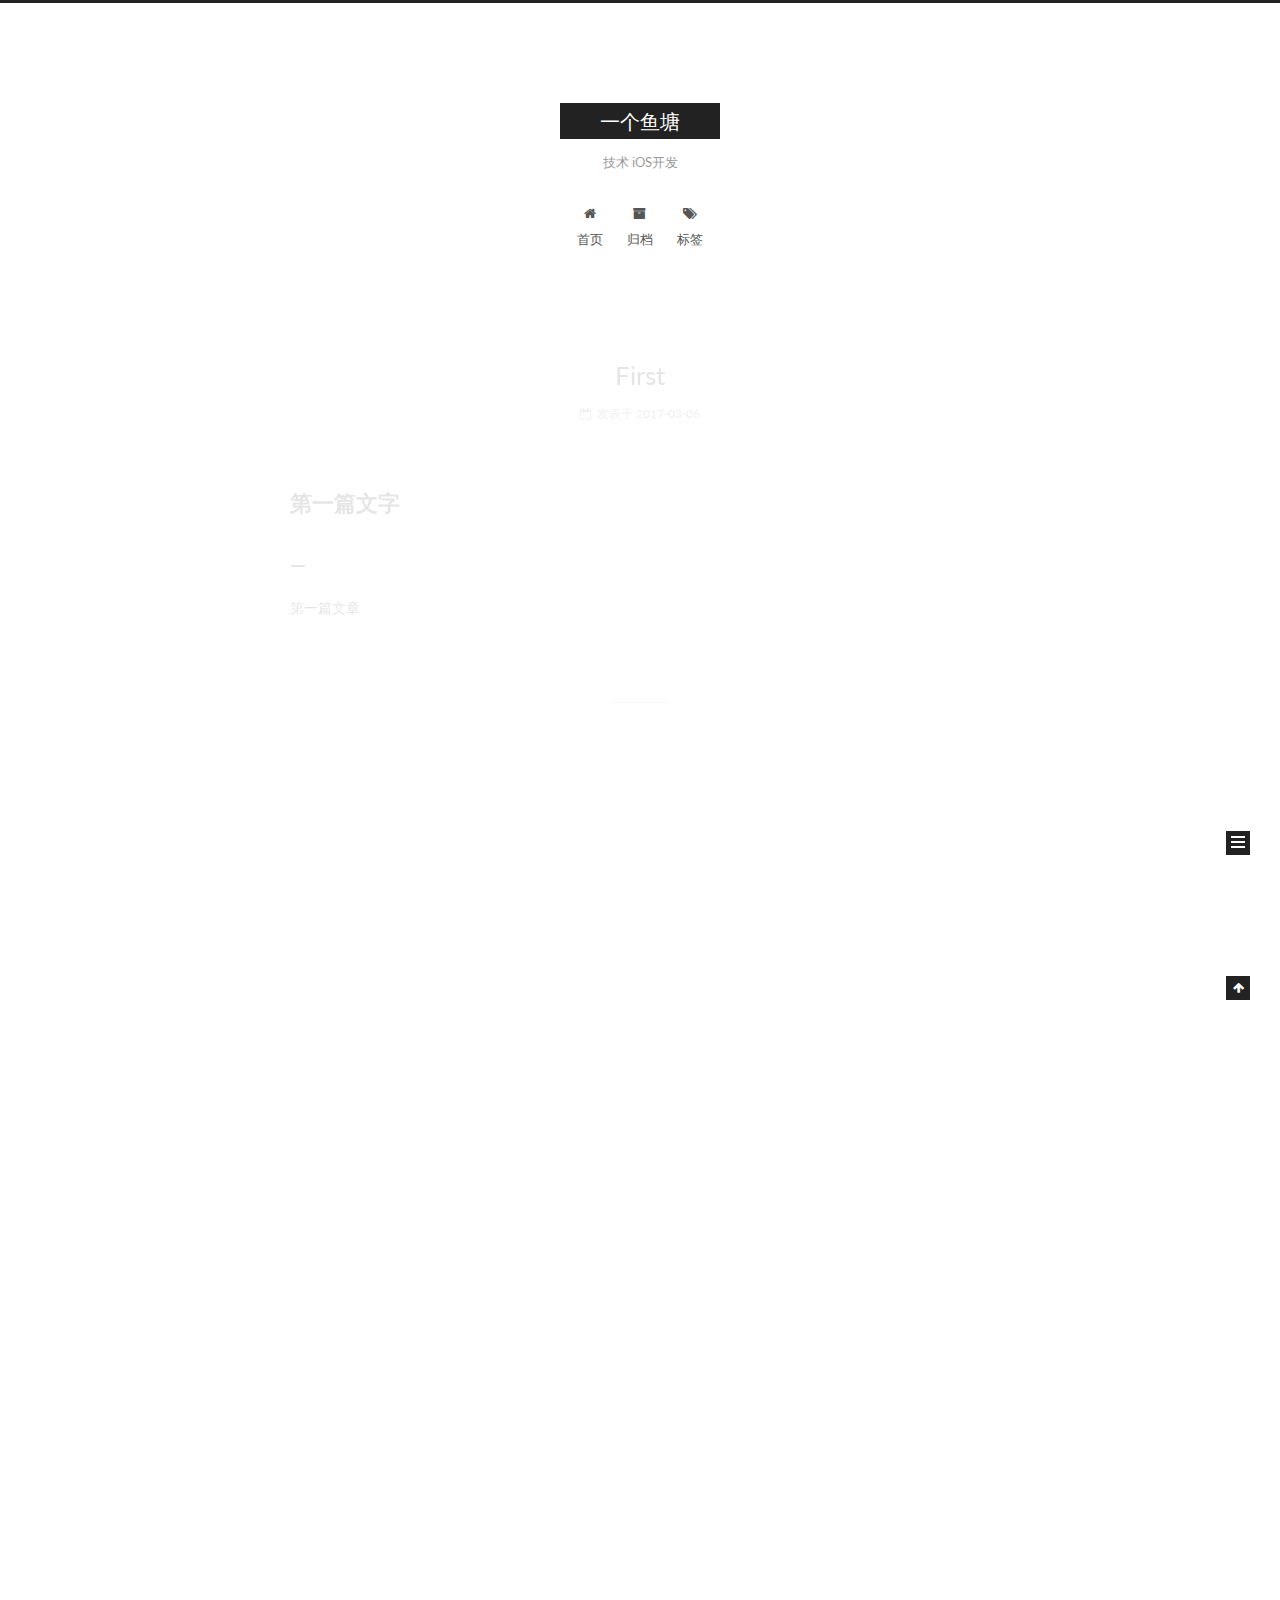
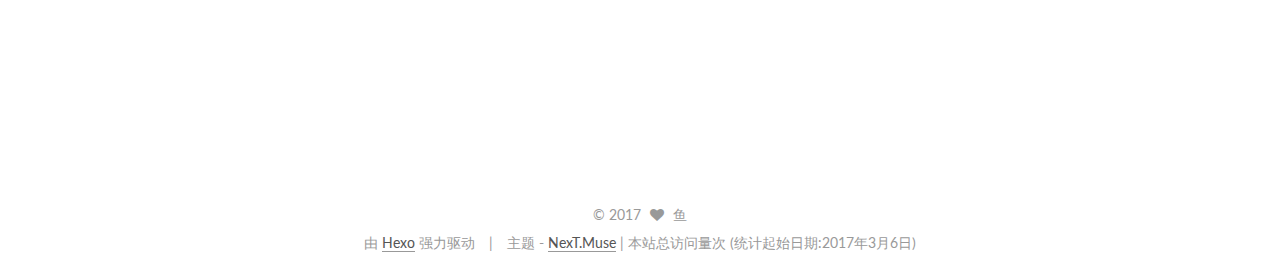
<file: index.html>
<!doctype html>



  


<html class="theme-next muse use-motion" lang="zh-Hans">
<head>
  <meta charset="UTF-8"/>
<meta http-equiv="X-UA-Compatible" content="IE=edge" />
<meta name="viewport" content="width=device-width, initial-scale=1, maximum-scale=1"/>



<meta http-equiv="Cache-Control" content="no-transform" />
<meta http-equiv="Cache-Control" content="no-siteapp" />















  
  
  <link href="/lib/fancybox/source/jquery.fancybox.css?v=2.1.5" rel="stylesheet" type="text/css" />




  
  
  
  

  
    
    
  

  

  

  

  

  
    
    
    <link href="//fonts.googleapis.com/css?family=Lato:300,300italic,400,400italic,700,700italic&subset=latin,latin-ext" rel="stylesheet" type="text/css">
  






<link href="/lib/font-awesome/css/font-awesome.min.css?v=4.6.2" rel="stylesheet" type="text/css" />

<link href="/css/main.css?v=5.1.0" rel="stylesheet" type="text/css" />


  <meta name="keywords" content="Hexo, NexT" />








  <link rel="shortcut icon" type="image/x-icon" href="/favicon.ico?v=5.1.0" />






<meta name="description" content="技术 iOS开发">
<meta property="og:type" content="website">
<meta property="og:title" content="一个鱼塘">
<meta property="og:url" content="http://yoursite.com/index.html">
<meta property="og:site_name" content="一个鱼塘">
<meta property="og:description" content="技术 iOS开发">
<meta name="twitter:card" content="summary">
<meta name="twitter:title" content="一个鱼塘">
<meta name="twitter:description" content="技术 iOS开发">



<script type="text/javascript" id="hexo.configurations">
  var NexT = window.NexT || {};
  var CONFIG = {
    root: '/',
    scheme: 'Muse',
    sidebar: {"position":"right","display":"always","offset":12,"offset_float":0,"b2t":false,"scrollpercent":false},
    fancybox: true,
    motion: true,
    duoshuo: {
      userId: '0',
      author: '博主'
    },
    algolia: {
      applicationID: '',
      apiKey: '',
      indexName: '',
      hits: {"per_page":10},
      labels: {"input_placeholder":"Search for Posts","hits_empty":"We didn't find any results for the search: ${query}","hits_stats":"${hits} results found in ${time} ms"}
    }
  };
</script>



  <link rel="canonical" href="http://yoursite.com/"/>





  <title> 一个鱼塘 </title>
</head>

<body itemscope itemtype="http://schema.org/WebPage" lang="zh-Hans">

  














  
  
    
  

  <div class="container one-collumn sidebar-position-right 
   page-home 
 ">
    <div class="headband"></div>

    <header id="header" class="header" itemscope itemtype="http://schema.org/WPHeader">
      <div class="header-inner"><div class="site-brand-wrapper">
  <div class="site-meta ">
    

    <div class="custom-logo-site-title">
      <a href="/"  class="brand" rel="start">
        <span class="logo-line-before"><i></i></span>
        <span class="site-title">一个鱼塘</span>
        <span class="logo-line-after"><i></i></span>
      </a>
    </div>
      
        <p class="site-subtitle">技术 iOS开发</p>
      
  </div>

  <div class="site-nav-toggle">
    <button>
      <span class="btn-bar"></span>
      <span class="btn-bar"></span>
      <span class="btn-bar"></span>
    </button>
  </div>
</div>

<nav class="site-nav">
  

  
    <ul id="menu" class="menu">
      
        
        <li class="menu-item menu-item-home">
          <a href="/" rel="section">
            
              <i class="menu-item-icon fa fa-fw fa-home"></i> <br />
            
            首页
          </a>
        </li>
      
        
        <li class="menu-item menu-item-archives">
          <a href="/archives" rel="section">
            
              <i class="menu-item-icon fa fa-fw fa-archive"></i> <br />
            
            归档
          </a>
        </li>
      
        
        <li class="menu-item menu-item-tags">
          <a href="/tags" rel="section">
            
              <i class="menu-item-icon fa fa-fw fa-tags"></i> <br />
            
            标签
          </a>
        </li>
      

      
    </ul>
  

  
</nav>



 </div>
    </header>

    <main id="main" class="main">
      <div class="main-inner">
        <div class="content-wrap">
          <div id="content" class="content">
            
  <section id="posts" class="posts-expand">
    
      

  

  
  
  

  <article class="post post-type-normal " itemscope itemtype="http://schema.org/Article">
    <link itemprop="mainEntityOfPage" href="http://yoursite.com/2017/03/06/First/">

    <span hidden itemprop="author" itemscope itemtype="http://schema.org/Person">
      <meta itemprop="name" content="鱼">
      <meta itemprop="description" content="">
      <meta itemprop="image" content="/images/avatar.gif">
    </span>

    <span hidden itemprop="publisher" itemscope itemtype="http://schema.org/Organization">
      <meta itemprop="name" content="一个鱼塘">
    </span>

    
      <header class="post-header">

        
        
          <h1 class="post-title" itemprop="name headline">
            
            
              
                
                <a class="post-title-link" href="/2017/03/06/First/" itemprop="url">
                  First
                </a>
              
            
          </h1>
        

        <div class="post-meta">
          <span class="post-time">
            
              <span class="post-meta-item-icon">
                <i class="fa fa-calendar-o"></i>
              </span>
              
                <span class="post-meta-item-text">发表于</span>
              
              <time title="创建于" itemprop="dateCreated datePublished" datetime="2017-03-06T20:38:03+08:00">
                2017-03-06
              </time>
            

            

            
          </span>

          

          
            
          

          
          

          

          

          

        </div>
      </header>
    


    <div class="post-body" itemprop="articleBody">

      
      

      
        
          
            <h1 id="第一篇文字"><a href="#第一篇文字" class="headerlink" title="第一篇文字"></a>第一篇文字</h1><h2 id="—"><a href="#—" class="headerlink" title="—"></a>—</h2><p>第一篇文章</p>

          
        
      
    </div>

    <div>
      
    </div>

    <div>
      
    </div>


    <footer class="post-footer">
      

      

      

      
      
        <div class="post-eof"></div>
      
    </footer>
  </article>


    
      

  

  
  
  

  <article class="post post-type-normal " itemscope itemtype="http://schema.org/Article">
    <link itemprop="mainEntityOfPage" href="http://yoursite.com/2017/03/06/hello-world/">

    <span hidden itemprop="author" itemscope itemtype="http://schema.org/Person">
      <meta itemprop="name" content="鱼">
      <meta itemprop="description" content="">
      <meta itemprop="image" content="/images/avatar.gif">
    </span>

    <span hidden itemprop="publisher" itemscope itemtype="http://schema.org/Organization">
      <meta itemprop="name" content="一个鱼塘">
    </span>

    
      <header class="post-header">

        
        
          <h1 class="post-title" itemprop="name headline">
            
            
              
                
                <a class="post-title-link" href="/2017/03/06/hello-world/" itemprop="url">
                  Hello World
                </a>
              
            
          </h1>
        

        <div class="post-meta">
          <span class="post-time">
            
              <span class="post-meta-item-icon">
                <i class="fa fa-calendar-o"></i>
              </span>
              
                <span class="post-meta-item-text">发表于</span>
              
              <time title="创建于" itemprop="dateCreated datePublished" datetime="2017-03-06T17:28:34+08:00">
                2017-03-06
              </time>
            

            

            
          </span>

          

          
            
          

          
          

          

          

          

        </div>
      </header>
    


    <div class="post-body" itemprop="articleBody">

      
      

      
        
          
            <p>Welcome to <a href="https://hexo.io/" target="_blank" rel="external">Hexo</a>! This is your very first post. Check <a href="https://hexo.io/docs/" target="_blank" rel="external">documentation</a> for more info. If you get any problems when using Hexo, you can find the answer in <a href="https://hexo.io/docs/troubleshooting.html" target="_blank" rel="external">troubleshooting</a> or you can ask me on <a href="https://github.com/hexojs/hexo/issues" target="_blank" rel="external">GitHub</a>.</p>
<h2 id="Quick-Start"><a href="#Quick-Start" class="headerlink" title="Quick Start"></a>Quick Start</h2><h3 id="Create-a-new-post"><a href="#Create-a-new-post" class="headerlink" title="Create a new post"></a>Create a new post</h3><figure class="highlight bash"><table><tr><td class="gutter"><pre><div class="line">1</div></pre></td><td class="code"><pre><div class="line">$ hexo new <span class="string">"My New Post"</span></div></pre></td></tr></table></figure>
<p>More info: <a href="https://hexo.io/docs/writing.html" target="_blank" rel="external">Writing</a></p>
<h3 id="Run-server"><a href="#Run-server" class="headerlink" title="Run server"></a>Run server</h3><figure class="highlight bash"><table><tr><td class="gutter"><pre><div class="line">1</div></pre></td><td class="code"><pre><div class="line">$ hexo server</div></pre></td></tr></table></figure>
<p>More info: <a href="https://hexo.io/docs/server.html" target="_blank" rel="external">Server</a></p>
<h3 id="Generate-static-files"><a href="#Generate-static-files" class="headerlink" title="Generate static files"></a>Generate static files</h3><figure class="highlight bash"><table><tr><td class="gutter"><pre><div class="line">1</div></pre></td><td class="code"><pre><div class="line">$ hexo generate</div></pre></td></tr></table></figure>
<p>More info: <a href="https://hexo.io/docs/generating.html" target="_blank" rel="external">Generating</a></p>
<h3 id="Deploy-to-remote-sites"><a href="#Deploy-to-remote-sites" class="headerlink" title="Deploy to remote sites"></a>Deploy to remote sites</h3><figure class="highlight bash"><table><tr><td class="gutter"><pre><div class="line">1</div></pre></td><td class="code"><pre><div class="line">$ hexo deploy</div></pre></td></tr></table></figure>
<p>More info: <a href="https://hexo.io/docs/deployment.html" target="_blank" rel="external">Deployment</a></p>

          
        
      
    </div>

    <div>
      
    </div>

    <div>
      
    </div>


    <footer class="post-footer">
      

      

      

      
      
        <div class="post-eof"></div>
      
    </footer>
  </article>


    
  </section>

  

          
          </div>
          


          

        </div>
        
          
  
  <div class="sidebar-toggle">
    <div class="sidebar-toggle-line-wrap">
      <span class="sidebar-toggle-line sidebar-toggle-line-first"></span>
      <span class="sidebar-toggle-line sidebar-toggle-line-middle"></span>
      <span class="sidebar-toggle-line sidebar-toggle-line-last"></span>
    </div>
  </div>

  <aside id="sidebar" class="sidebar">
    <div class="sidebar-inner">

      

      

      <section class="site-overview sidebar-panel sidebar-panel-active">
        <div class="site-author motion-element" itemprop="author" itemscope itemtype="http://schema.org/Person">
          <img class="site-author-image" itemprop="image"
               src="/images/avatar.gif"
               alt="鱼" />
          <p class="site-author-name" itemprop="name">鱼</p>
           
              <p class="site-description motion-element" itemprop="description">技术 iOS开发</p>
          
        </div>
        <nav class="site-state motion-element">

          
            <div class="site-state-item site-state-posts">
              <a href="/archives">
                <span class="site-state-item-count">2</span>
                <span class="site-state-item-name">日志</span>
              </a>
            </div>
          

          

          

        </nav>

        

        <div class="links-of-author motion-element">
          
        </div>

        
        

        
        

        


      </section>

      

      

    </div>
  </aside>


        
      </div>
    </main>

    <footer id="footer" class="footer">
      <div class="footer-inner">
        <script async src="https://dn-lbstatics.qbox.me/busuanzi/2.3/busuanzi.pure.mini.js">
</script>

<div class="copyright" >
  
  &copy; 
  <span itemprop="copyrightYear">2017</span>
  <span class="with-love">
    <i class="fa fa-heart"></i>
  </span>
  <span class="author" itemprop="copyrightHolder">鱼</span>
</div>


<div class="powered-by">
  由 <a class="theme-link" href="https://hexo.io">Hexo</a> 强力驱动
</div>

<div class="theme-info">
  主题 -
  <a class="theme-link" href="https://github.com/iissnan/hexo-theme-next">
    NexT.Muse
  </a>
</div>

<span id="busuanzi_container_site_pv">
| 本站总访问量<span id="busuanzi_value_site_pv"></span>次 (统计起始日期:2017年3月6日)
</span>


        

        
      </div>
    </footer>

    
      <div class="back-to-top">
        <i class="fa fa-arrow-up"></i>
        
      </div>
    
    
  </div>

  

<script type="text/javascript">
  if (Object.prototype.toString.call(window.Promise) !== '[object Function]') {
    window.Promise = null;
  }
</script>









  




  
  <script type="text/javascript" src="/lib/jquery/index.js?v=2.1.3"></script>

  
  <script type="text/javascript" src="/lib/fastclick/lib/fastclick.min.js?v=1.0.6"></script>

  
  <script type="text/javascript" src="/lib/jquery_lazyload/jquery.lazyload.js?v=1.9.7"></script>

  
  <script type="text/javascript" src="/lib/velocity/velocity.min.js?v=1.2.1"></script>

  
  <script type="text/javascript" src="/lib/velocity/velocity.ui.min.js?v=1.2.1"></script>

  
  <script type="text/javascript" src="/lib/fancybox/source/jquery.fancybox.pack.js?v=2.1.5"></script>


  


  <script type="text/javascript" src="/js/src/utils.js?v=5.1.0"></script>

  <script type="text/javascript" src="/js/src/motion.js?v=5.1.0"></script>



  
  

  

  


  <script type="text/javascript" src="/js/src/bootstrap.js?v=5.1.0"></script>



  



  




	





  





  





  



  
  

  

  

  

  


  

</body>
</html>
</file>
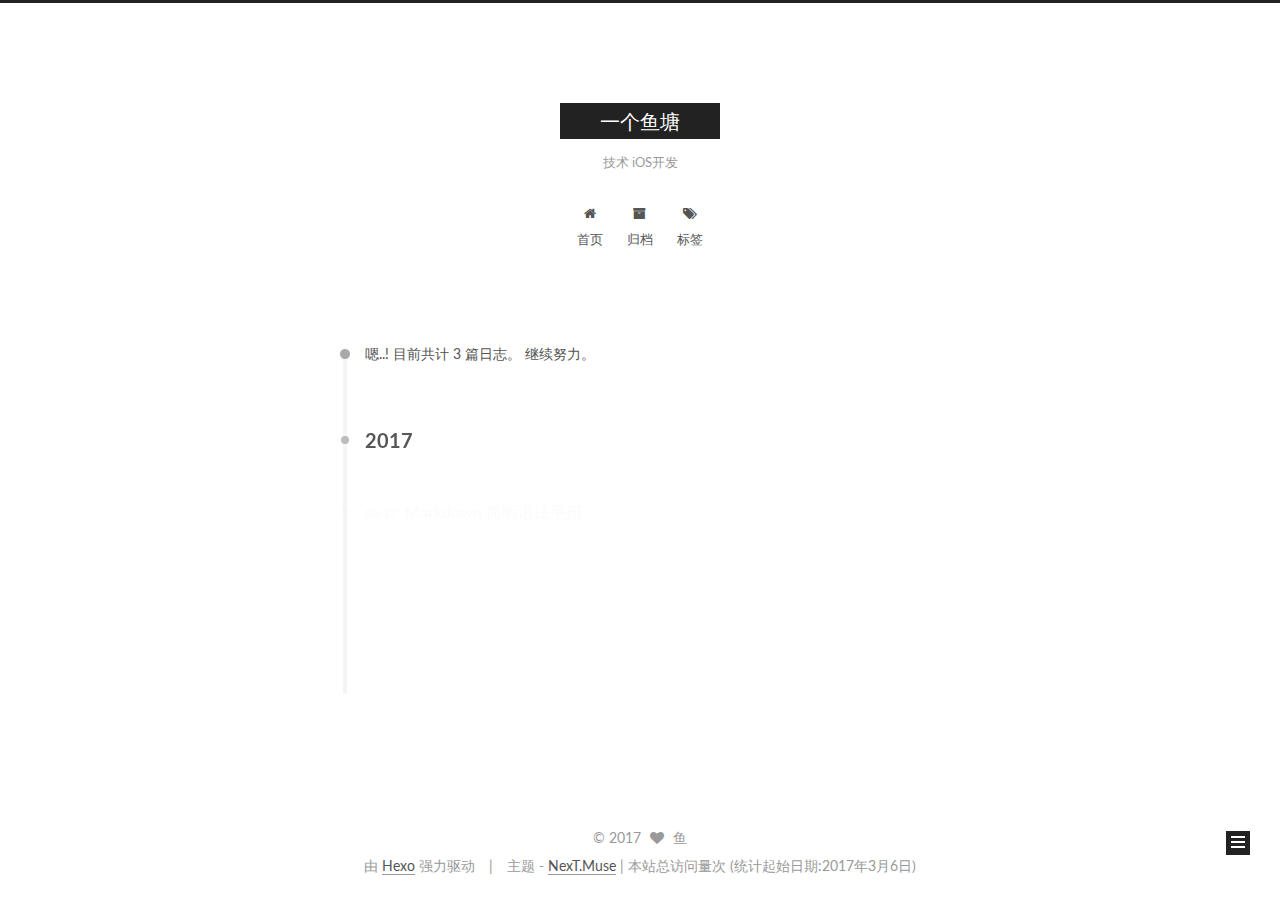
<file: archives/index.html>
<!doctype html>



  


<html class="theme-next muse use-motion" lang="zh-Hans">
<head>
  <meta charset="UTF-8"/>
<meta http-equiv="X-UA-Compatible" content="IE=edge" />
<meta name="viewport" content="width=device-width, initial-scale=1, maximum-scale=1"/>



<meta http-equiv="Cache-Control" content="no-transform" />
<meta http-equiv="Cache-Control" content="no-siteapp" />















  
  
  <link href="/lib/fancybox/source/jquery.fancybox.css?v=2.1.5" rel="stylesheet" type="text/css" />




  
  
  
  

  
    
    
  

  

  

  

  

  
    
    
    <link href="//fonts.googleapis.com/css?family=Lato:300,300italic,400,400italic,700,700italic&subset=latin,latin-ext" rel="stylesheet" type="text/css">
  






<link href="/lib/font-awesome/css/font-awesome.min.css?v=4.6.2" rel="stylesheet" type="text/css" />

<link href="/css/main.css?v=5.1.0" rel="stylesheet" type="text/css" />


  <meta name="keywords" content="Hexo, NexT" />








  <link rel="shortcut icon" type="image/x-icon" href="/favicon.ico?v=5.1.0" />






<meta name="description" content="技术 iOS开发">
<meta property="og:type" content="website">
<meta property="og:title" content="一个鱼塘">
<meta property="og:url" content="http://yoursite.com/archives/index.html">
<meta property="og:site_name" content="一个鱼塘">
<meta property="og:description" content="技术 iOS开发">
<meta name="twitter:card" content="summary">
<meta name="twitter:title" content="一个鱼塘">
<meta name="twitter:description" content="技术 iOS开发">



<script type="text/javascript" id="hexo.configurations">
  var NexT = window.NexT || {};
  var CONFIG = {
    root: '/',
    scheme: 'Muse',
    sidebar: {"position":"right","display":"always","offset":12,"offset_float":0,"b2t":false,"scrollpercent":false},
    fancybox: true,
    motion: true,
    duoshuo: {
      userId: '0',
      author: '博主'
    },
    algolia: {
      applicationID: '',
      apiKey: '',
      indexName: '',
      hits: {"per_page":10},
      labels: {"input_placeholder":"Search for Posts","hits_empty":"We didn't find any results for the search: ${query}","hits_stats":"${hits} results found in ${time} ms"}
    }
  };
</script>



  <link rel="canonical" href="http://yoursite.com/archives/"/>





  <title> 归档 | 一个鱼塘 </title>
</head>

<body itemscope itemtype="http://schema.org/WebPage" lang="zh-Hans">

  














  
  
    
  

  <div class="container one-collumn sidebar-position-right  page-archive  ">
    <div class="headband"></div>

    <header id="header" class="header" itemscope itemtype="http://schema.org/WPHeader">
      <div class="header-inner"><div class="site-brand-wrapper">
  <div class="site-meta ">
    

    <div class="custom-logo-site-title">
      <a href="/"  class="brand" rel="start">
        <span class="logo-line-before"><i></i></span>
        <span class="site-title">一个鱼塘</span>
        <span class="logo-line-after"><i></i></span>
      </a>
    </div>
      
        <p class="site-subtitle">技术 iOS开发</p>
      
  </div>

  <div class="site-nav-toggle">
    <button>
      <span class="btn-bar"></span>
      <span class="btn-bar"></span>
      <span class="btn-bar"></span>
    </button>
  </div>
</div>

<nav class="site-nav">
  

  
    <ul id="menu" class="menu">
      
        
        <li class="menu-item menu-item-home">
          <a href="/" rel="section">
            
              <i class="menu-item-icon fa fa-fw fa-home"></i> <br />
            
            首页
          </a>
        </li>
      
        
        <li class="menu-item menu-item-archives">
          <a href="/archives" rel="section">
            
              <i class="menu-item-icon fa fa-fw fa-archive"></i> <br />
            
            归档
          </a>
        </li>
      
        
        <li class="menu-item menu-item-tags">
          <a href="/tags" rel="section">
            
              <i class="menu-item-icon fa fa-fw fa-tags"></i> <br />
            
            标签
          </a>
        </li>
      

      
    </ul>
  

  
</nav>



 </div>
    </header>

    <main id="main" class="main">
      <div class="main-inner">
        <div class="content-wrap">
          <div id="content" class="content">
            

  <section id="posts" class="posts-collapse">
    <span class="archive-move-on"></span>

    <span class="archive-page-counter">
      
      
      
        
      
      嗯..! 目前共计 3 篇日志。 继续努力。
    </span>

    

      
      
      

      
        
        <div class="collection-title">
          <h2 class="archive-year motion-element" id="archive-year-2017">2017</h2>
        </div>
      
      

      

  <article class="post post-type-normal" itemscope itemtype="http://schema.org/Article">
    <header class="post-header">

      <h1 class="post-title">
        
            <a class="post-title-link" href="/2017/03/17/Markdown/" itemprop="url">
              
                <span itemprop="name">Markdown 简明语法手册</span>
              
            </a>
        
      </h1>

      <div class="post-meta">
        <time class="post-time" itemprop="dateCreated"
              datetime="2017-03-17T16:32:03+08:00"
              content="2017-03-17" >
          03-17
        </time>
      </div>

    </header>
  </article>



    

      
      
      

      
      

      

  <article class="post post-type-normal" itemscope itemtype="http://schema.org/Article">
    <header class="post-header">

      <h1 class="post-title">
        
            <a class="post-title-link" href="/2017/03/06/First/" itemprop="url">
              
                <span itemprop="name">Mac使用</span>
              
            </a>
        
      </h1>

      <div class="post-meta">
        <time class="post-time" itemprop="dateCreated"
              datetime="2017-03-06T20:38:03+08:00"
              content="2017-03-06" >
          03-06
        </time>
      </div>

    </header>
  </article>



    

      
      
      

      
      

      

  <article class="post post-type-normal" itemscope itemtype="http://schema.org/Article">
    <header class="post-header">

      <h1 class="post-title">
        
            <a class="post-title-link" href="/2017/03/06/hello-world/" itemprop="url">
              
                <span itemprop="name">Hello World</span>
              
            </a>
        
      </h1>

      <div class="post-meta">
        <time class="post-time" itemprop="dateCreated"
              datetime="2017-03-06T17:28:34+08:00"
              content="2017-03-06" >
          03-06
        </time>
      </div>

    </header>
  </article>



    

  </section>

  


          
          </div>
          


          

        </div>
        
          
  
  <div class="sidebar-toggle">
    <div class="sidebar-toggle-line-wrap">
      <span class="sidebar-toggle-line sidebar-toggle-line-first"></span>
      <span class="sidebar-toggle-line sidebar-toggle-line-middle"></span>
      <span class="sidebar-toggle-line sidebar-toggle-line-last"></span>
    </div>
  </div>

  <aside id="sidebar" class="sidebar">
    <div class="sidebar-inner">

      

      

      <section class="site-overview sidebar-panel sidebar-panel-active">
        <div class="site-author motion-element" itemprop="author" itemscope itemtype="http://schema.org/Person">
          <img class="site-author-image" itemprop="image"
               src="/images/avatar.gif"
               alt="鱼" />
          <p class="site-author-name" itemprop="name">鱼</p>
           
              <p class="site-description motion-element" itemprop="description">技术 iOS开发</p>
          
        </div>
        <nav class="site-state motion-element">

          
            <div class="site-state-item site-state-posts">
              <a href="/archives">
                <span class="site-state-item-count">3</span>
                <span class="site-state-item-name">日志</span>
              </a>
            </div>
          

          

          

        </nav>

        

        <div class="links-of-author motion-element">
          
        </div>

        
        

        
        

        


      </section>

      

      

    </div>
  </aside>


        
      </div>
    </main>

    <footer id="footer" class="footer">
      <div class="footer-inner">
        <script async src="https://dn-lbstatics.qbox.me/busuanzi/2.3/busuanzi.pure.mini.js">
</script>

<div class="copyright" >
  
  &copy; 
  <span itemprop="copyrightYear">2017</span>
  <span class="with-love">
    <i class="fa fa-heart"></i>
  </span>
  <span class="author" itemprop="copyrightHolder">鱼</span>
</div>


<div class="powered-by">
  由 <a class="theme-link" href="https://hexo.io">Hexo</a> 强力驱动
</div>

<div class="theme-info">
  主题 -
  <a class="theme-link" href="https://github.com/iissnan/hexo-theme-next">
    NexT.Muse
  </a>
</div>

<span id="busuanzi_container_site_pv">
| 本站总访问量<span id="busuanzi_value_site_pv"></span>次 (统计起始日期:2017年3月6日)
</span>


        

        
      </div>
    </footer>

    
      <div class="back-to-top">
        <i class="fa fa-arrow-up"></i>
        
      </div>
    
    
  </div>

  

<script type="text/javascript">
  if (Object.prototype.toString.call(window.Promise) !== '[object Function]') {
    window.Promise = null;
  }
</script>









  




  
  <script type="text/javascript" src="/lib/jquery/index.js?v=2.1.3"></script>

  
  <script type="text/javascript" src="/lib/fastclick/lib/fastclick.min.js?v=1.0.6"></script>

  
  <script type="text/javascript" src="/lib/jquery_lazyload/jquery.lazyload.js?v=1.9.7"></script>

  
  <script type="text/javascript" src="/lib/velocity/velocity.min.js?v=1.2.1"></script>

  
  <script type="text/javascript" src="/lib/velocity/velocity.ui.min.js?v=1.2.1"></script>

  
  <script type="text/javascript" src="/lib/fancybox/source/jquery.fancybox.pack.js?v=2.1.5"></script>


  


  <script type="text/javascript" src="/js/src/utils.js?v=5.1.0"></script>

  <script type="text/javascript" src="/js/src/motion.js?v=5.1.0"></script>



  
  

  
  
    <script type="text/javascript" id="motion.page.archive">
      $('.archive-year').velocity('transition.slideLeftIn');
    </script>
  


  


  <script type="text/javascript" src="/js/src/bootstrap.js?v=5.1.0"></script>



  



  




	





  





  





  



  
  

  

  

  

  


  

</body>
</html>
</file>
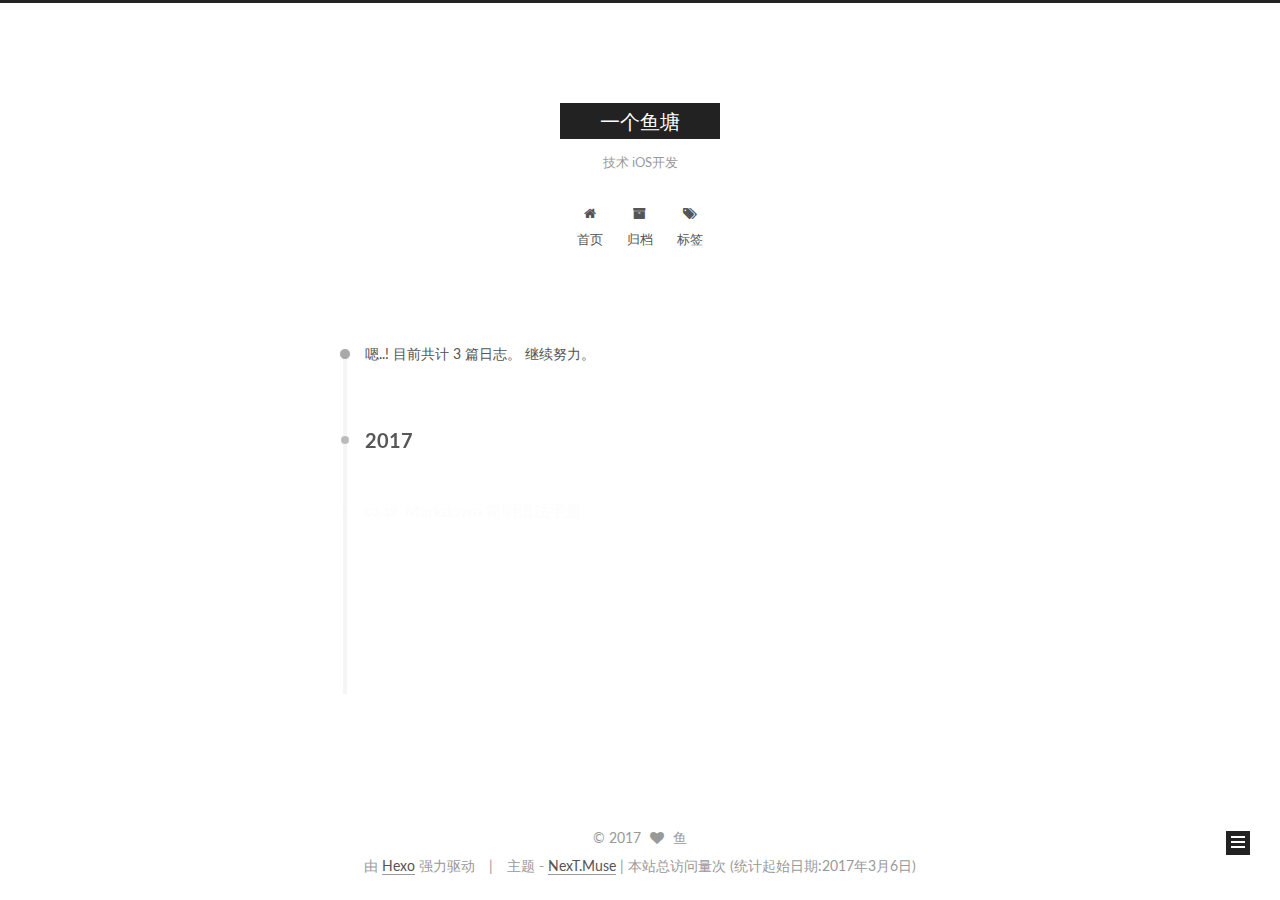
<file: archives/2017/index.html>
<!doctype html>



  


<html class="theme-next muse use-motion" lang="zh-Hans">
<head>
  <meta charset="UTF-8"/>
<meta http-equiv="X-UA-Compatible" content="IE=edge" />
<meta name="viewport" content="width=device-width, initial-scale=1, maximum-scale=1"/>



<meta http-equiv="Cache-Control" content="no-transform" />
<meta http-equiv="Cache-Control" content="no-siteapp" />















  
  
  <link href="/lib/fancybox/source/jquery.fancybox.css?v=2.1.5" rel="stylesheet" type="text/css" />




  
  
  
  

  
    
    
  

  

  

  

  

  
    
    
    <link href="//fonts.googleapis.com/css?family=Lato:300,300italic,400,400italic,700,700italic&subset=latin,latin-ext" rel="stylesheet" type="text/css">
  






<link href="/lib/font-awesome/css/font-awesome.min.css?v=4.6.2" rel="stylesheet" type="text/css" />

<link href="/css/main.css?v=5.1.0" rel="stylesheet" type="text/css" />


  <meta name="keywords" content="Hexo, NexT" />








  <link rel="shortcut icon" type="image/x-icon" href="/favicon.ico?v=5.1.0" />






<meta name="description" content="技术 iOS开发">
<meta property="og:type" content="website">
<meta property="og:title" content="一个鱼塘">
<meta property="og:url" content="http://yoursite.com/archives/2017/index.html">
<meta property="og:site_name" content="一个鱼塘">
<meta property="og:description" content="技术 iOS开发">
<meta name="twitter:card" content="summary">
<meta name="twitter:title" content="一个鱼塘">
<meta name="twitter:description" content="技术 iOS开发">



<script type="text/javascript" id="hexo.configurations">
  var NexT = window.NexT || {};
  var CONFIG = {
    root: '/',
    scheme: 'Muse',
    sidebar: {"position":"right","display":"always","offset":12,"offset_float":0,"b2t":false,"scrollpercent":false},
    fancybox: true,
    motion: true,
    duoshuo: {
      userId: '0',
      author: '博主'
    },
    algolia: {
      applicationID: '',
      apiKey: '',
      indexName: '',
      hits: {"per_page":10},
      labels: {"input_placeholder":"Search for Posts","hits_empty":"We didn't find any results for the search: ${query}","hits_stats":"${hits} results found in ${time} ms"}
    }
  };
</script>



  <link rel="canonical" href="http://yoursite.com/archives/2017/"/>





  <title> 归档 | 一个鱼塘 </title>
</head>

<body itemscope itemtype="http://schema.org/WebPage" lang="zh-Hans">

  














  
  
    
  

  <div class="container one-collumn sidebar-position-right  page-archive  ">
    <div class="headband"></div>

    <header id="header" class="header" itemscope itemtype="http://schema.org/WPHeader">
      <div class="header-inner"><div class="site-brand-wrapper">
  <div class="site-meta ">
    

    <div class="custom-logo-site-title">
      <a href="/"  class="brand" rel="start">
        <span class="logo-line-before"><i></i></span>
        <span class="site-title">一个鱼塘</span>
        <span class="logo-line-after"><i></i></span>
      </a>
    </div>
      
        <p class="site-subtitle">技术 iOS开发</p>
      
  </div>

  <div class="site-nav-toggle">
    <button>
      <span class="btn-bar"></span>
      <span class="btn-bar"></span>
      <span class="btn-bar"></span>
    </button>
  </div>
</div>

<nav class="site-nav">
  

  
    <ul id="menu" class="menu">
      
        
        <li class="menu-item menu-item-home">
          <a href="/" rel="section">
            
              <i class="menu-item-icon fa fa-fw fa-home"></i> <br />
            
            首页
          </a>
        </li>
      
        
        <li class="menu-item menu-item-archives">
          <a href="/archives" rel="section">
            
              <i class="menu-item-icon fa fa-fw fa-archive"></i> <br />
            
            归档
          </a>
        </li>
      
        
        <li class="menu-item menu-item-tags">
          <a href="/tags" rel="section">
            
              <i class="menu-item-icon fa fa-fw fa-tags"></i> <br />
            
            标签
          </a>
        </li>
      

      
    </ul>
  

  
</nav>



 </div>
    </header>

    <main id="main" class="main">
      <div class="main-inner">
        <div class="content-wrap">
          <div id="content" class="content">
            

  <section id="posts" class="posts-collapse">
    <span class="archive-move-on"></span>

    <span class="archive-page-counter">
      
      
      
        
      
      嗯..! 目前共计 3 篇日志。 继续努力。
    </span>

    

      
      
      

      
        
        <div class="collection-title">
          <h2 class="archive-year motion-element" id="archive-year-2017">2017</h2>
        </div>
      
      

      

  <article class="post post-type-normal" itemscope itemtype="http://schema.org/Article">
    <header class="post-header">

      <h1 class="post-title">
        
            <a class="post-title-link" href="/2017/03/17/Markdown/" itemprop="url">
              
                <span itemprop="name">Markdown 简明语法手册</span>
              
            </a>
        
      </h1>

      <div class="post-meta">
        <time class="post-time" itemprop="dateCreated"
              datetime="2017-03-17T16:32:03+08:00"
              content="2017-03-17" >
          03-17
        </time>
      </div>

    </header>
  </article>



    

      
      
      

      
      

      

  <article class="post post-type-normal" itemscope itemtype="http://schema.org/Article">
    <header class="post-header">

      <h1 class="post-title">
        
            <a class="post-title-link" href="/2017/03/06/First/" itemprop="url">
              
                <span itemprop="name">Mac使用</span>
              
            </a>
        
      </h1>

      <div class="post-meta">
        <time class="post-time" itemprop="dateCreated"
              datetime="2017-03-06T20:38:03+08:00"
              content="2017-03-06" >
          03-06
        </time>
      </div>

    </header>
  </article>



    

      
      
      

      
      

      

  <article class="post post-type-normal" itemscope itemtype="http://schema.org/Article">
    <header class="post-header">

      <h1 class="post-title">
        
            <a class="post-title-link" href="/2017/03/06/hello-world/" itemprop="url">
              
                <span itemprop="name">Hello World</span>
              
            </a>
        
      </h1>

      <div class="post-meta">
        <time class="post-time" itemprop="dateCreated"
              datetime="2017-03-06T17:28:34+08:00"
              content="2017-03-06" >
          03-06
        </time>
      </div>

    </header>
  </article>



    

  </section>

  


          
          </div>
          


          

        </div>
        
          
  
  <div class="sidebar-toggle">
    <div class="sidebar-toggle-line-wrap">
      <span class="sidebar-toggle-line sidebar-toggle-line-first"></span>
      <span class="sidebar-toggle-line sidebar-toggle-line-middle"></span>
      <span class="sidebar-toggle-line sidebar-toggle-line-last"></span>
    </div>
  </div>

  <aside id="sidebar" class="sidebar">
    <div class="sidebar-inner">

      

      

      <section class="site-overview sidebar-panel sidebar-panel-active">
        <div class="site-author motion-element" itemprop="author" itemscope itemtype="http://schema.org/Person">
          <img class="site-author-image" itemprop="image"
               src="/images/avatar.gif"
               alt="鱼" />
          <p class="site-author-name" itemprop="name">鱼</p>
           
              <p class="site-description motion-element" itemprop="description">技术 iOS开发</p>
          
        </div>
        <nav class="site-state motion-element">

          
            <div class="site-state-item site-state-posts">
              <a href="/archives">
                <span class="site-state-item-count">3</span>
                <span class="site-state-item-name">日志</span>
              </a>
            </div>
          

          

          

        </nav>

        

        <div class="links-of-author motion-element">
          
        </div>

        
        

        
        

        


      </section>

      

      

    </div>
  </aside>


        
      </div>
    </main>

    <footer id="footer" class="footer">
      <div class="footer-inner">
        <script async src="https://dn-lbstatics.qbox.me/busuanzi/2.3/busuanzi.pure.mini.js">
</script>

<div class="copyright" >
  
  &copy; 
  <span itemprop="copyrightYear">2017</span>
  <span class="with-love">
    <i class="fa fa-heart"></i>
  </span>
  <span class="author" itemprop="copyrightHolder">鱼</span>
</div>


<div class="powered-by">
  由 <a class="theme-link" href="https://hexo.io">Hexo</a> 强力驱动
</div>

<div class="theme-info">
  主题 -
  <a class="theme-link" href="https://github.com/iissnan/hexo-theme-next">
    NexT.Muse
  </a>
</div>

<span id="busuanzi_container_site_pv">
| 本站总访问量<span id="busuanzi_value_site_pv"></span>次 (统计起始日期:2017年3月6日)
</span>


        

        
      </div>
    </footer>

    
      <div class="back-to-top">
        <i class="fa fa-arrow-up"></i>
        
      </div>
    
    
  </div>

  

<script type="text/javascript">
  if (Object.prototype.toString.call(window.Promise) !== '[object Function]') {
    window.Promise = null;
  }
</script>









  




  
  <script type="text/javascript" src="/lib/jquery/index.js?v=2.1.3"></script>

  
  <script type="text/javascript" src="/lib/fastclick/lib/fastclick.min.js?v=1.0.6"></script>

  
  <script type="text/javascript" src="/lib/jquery_lazyload/jquery.lazyload.js?v=1.9.7"></script>

  
  <script type="text/javascript" src="/lib/velocity/velocity.min.js?v=1.2.1"></script>

  
  <script type="text/javascript" src="/lib/velocity/velocity.ui.min.js?v=1.2.1"></script>

  
  <script type="text/javascript" src="/lib/fancybox/source/jquery.fancybox.pack.js?v=2.1.5"></script>


  


  <script type="text/javascript" src="/js/src/utils.js?v=5.1.0"></script>

  <script type="text/javascript" src="/js/src/motion.js?v=5.1.0"></script>



  
  

  
  
    <script type="text/javascript" id="motion.page.archive">
      $('.archive-year').velocity('transition.slideLeftIn');
    </script>
  


  


  <script type="text/javascript" src="/js/src/bootstrap.js?v=5.1.0"></script>



  



  




	





  





  





  



  
  

  

  

  

  


  

</body>
</html>
</file>
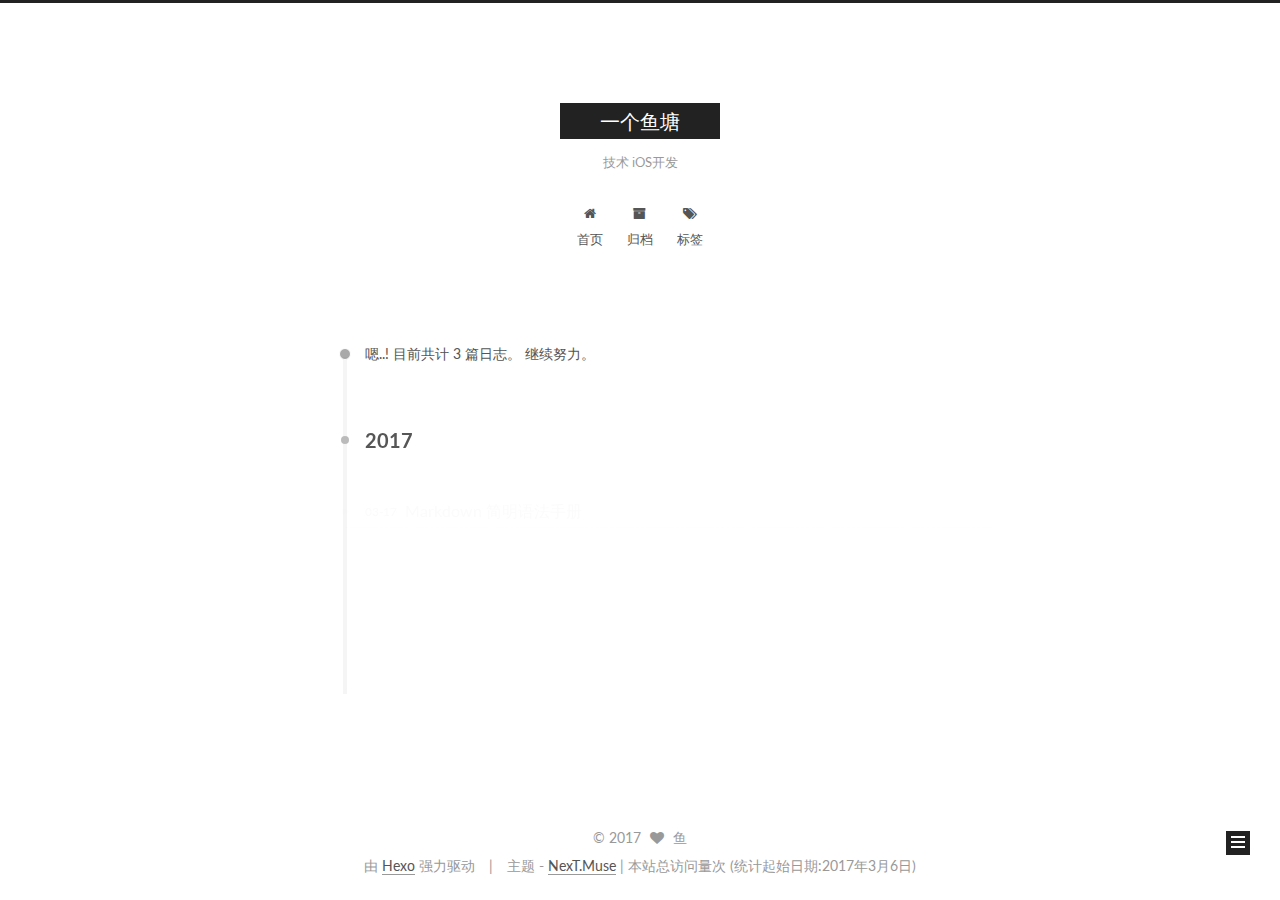
<file: archives/2017/03/index.html>
<!doctype html>



  


<html class="theme-next muse use-motion" lang="zh-Hans">
<head>
  <meta charset="UTF-8"/>
<meta http-equiv="X-UA-Compatible" content="IE=edge" />
<meta name="viewport" content="width=device-width, initial-scale=1, maximum-scale=1"/>



<meta http-equiv="Cache-Control" content="no-transform" />
<meta http-equiv="Cache-Control" content="no-siteapp" />















  
  
  <link href="/lib/fancybox/source/jquery.fancybox.css?v=2.1.5" rel="stylesheet" type="text/css" />




  
  
  
  

  
    
    
  

  

  

  

  

  
    
    
    <link href="//fonts.googleapis.com/css?family=Lato:300,300italic,400,400italic,700,700italic&subset=latin,latin-ext" rel="stylesheet" type="text/css">
  






<link href="/lib/font-awesome/css/font-awesome.min.css?v=4.6.2" rel="stylesheet" type="text/css" />

<link href="/css/main.css?v=5.1.0" rel="stylesheet" type="text/css" />


  <meta name="keywords" content="Hexo, NexT" />








  <link rel="shortcut icon" type="image/x-icon" href="/favicon.ico?v=5.1.0" />






<meta name="description" content="技术 iOS开发">
<meta property="og:type" content="website">
<meta property="og:title" content="一个鱼塘">
<meta property="og:url" content="http://yoursite.com/archives/2017/03/index.html">
<meta property="og:site_name" content="一个鱼塘">
<meta property="og:description" content="技术 iOS开发">
<meta name="twitter:card" content="summary">
<meta name="twitter:title" content="一个鱼塘">
<meta name="twitter:description" content="技术 iOS开发">



<script type="text/javascript" id="hexo.configurations">
  var NexT = window.NexT || {};
  var CONFIG = {
    root: '/',
    scheme: 'Muse',
    sidebar: {"position":"right","display":"always","offset":12,"offset_float":0,"b2t":false,"scrollpercent":false},
    fancybox: true,
    motion: true,
    duoshuo: {
      userId: '0',
      author: '博主'
    },
    algolia: {
      applicationID: '',
      apiKey: '',
      indexName: '',
      hits: {"per_page":10},
      labels: {"input_placeholder":"Search for Posts","hits_empty":"We didn't find any results for the search: ${query}","hits_stats":"${hits} results found in ${time} ms"}
    }
  };
</script>



  <link rel="canonical" href="http://yoursite.com/archives/2017/03/"/>





  <title> 归档 | 一个鱼塘 </title>
</head>

<body itemscope itemtype="http://schema.org/WebPage" lang="zh-Hans">

  














  
  
    
  

  <div class="container one-collumn sidebar-position-right  page-archive  ">
    <div class="headband"></div>

    <header id="header" class="header" itemscope itemtype="http://schema.org/WPHeader">
      <div class="header-inner"><div class="site-brand-wrapper">
  <div class="site-meta ">
    

    <div class="custom-logo-site-title">
      <a href="/"  class="brand" rel="start">
        <span class="logo-line-before"><i></i></span>
        <span class="site-title">一个鱼塘</span>
        <span class="logo-line-after"><i></i></span>
      </a>
    </div>
      
        <p class="site-subtitle">技术 iOS开发</p>
      
  </div>

  <div class="site-nav-toggle">
    <button>
      <span class="btn-bar"></span>
      <span class="btn-bar"></span>
      <span class="btn-bar"></span>
    </button>
  </div>
</div>

<nav class="site-nav">
  

  
    <ul id="menu" class="menu">
      
        
        <li class="menu-item menu-item-home">
          <a href="/" rel="section">
            
              <i class="menu-item-icon fa fa-fw fa-home"></i> <br />
            
            首页
          </a>
        </li>
      
        
        <li class="menu-item menu-item-archives">
          <a href="/archives" rel="section">
            
              <i class="menu-item-icon fa fa-fw fa-archive"></i> <br />
            
            归档
          </a>
        </li>
      
        
        <li class="menu-item menu-item-tags">
          <a href="/tags" rel="section">
            
              <i class="menu-item-icon fa fa-fw fa-tags"></i> <br />
            
            标签
          </a>
        </li>
      

      
    </ul>
  

  
</nav>



 </div>
    </header>

    <main id="main" class="main">
      <div class="main-inner">
        <div class="content-wrap">
          <div id="content" class="content">
            

  <section id="posts" class="posts-collapse">
    <span class="archive-move-on"></span>

    <span class="archive-page-counter">
      
      
      
        
      
      嗯..! 目前共计 3 篇日志。 继续努力。
    </span>

    

      
      
      

      
        
        <div class="collection-title">
          <h2 class="archive-year motion-element" id="archive-year-2017">2017</h2>
        </div>
      
      

      

  <article class="post post-type-normal" itemscope itemtype="http://schema.org/Article">
    <header class="post-header">

      <h1 class="post-title">
        
            <a class="post-title-link" href="/2017/03/17/Markdown/" itemprop="url">
              
                <span itemprop="name">Markdown 简明语法手册</span>
              
            </a>
        
      </h1>

      <div class="post-meta">
        <time class="post-time" itemprop="dateCreated"
              datetime="2017-03-17T16:32:03+08:00"
              content="2017-03-17" >
          03-17
        </time>
      </div>

    </header>
  </article>



    

      
      
      

      
      

      

  <article class="post post-type-normal" itemscope itemtype="http://schema.org/Article">
    <header class="post-header">

      <h1 class="post-title">
        
            <a class="post-title-link" href="/2017/03/06/First/" itemprop="url">
              
                <span itemprop="name">Mac使用</span>
              
            </a>
        
      </h1>

      <div class="post-meta">
        <time class="post-time" itemprop="dateCreated"
              datetime="2017-03-06T20:38:03+08:00"
              content="2017-03-06" >
          03-06
        </time>
      </div>

    </header>
  </article>



    

      
      
      

      
      

      

  <article class="post post-type-normal" itemscope itemtype="http://schema.org/Article">
    <header class="post-header">

      <h1 class="post-title">
        
            <a class="post-title-link" href="/2017/03/06/hello-world/" itemprop="url">
              
                <span itemprop="name">Hello World</span>
              
            </a>
        
      </h1>

      <div class="post-meta">
        <time class="post-time" itemprop="dateCreated"
              datetime="2017-03-06T17:28:34+08:00"
              content="2017-03-06" >
          03-06
        </time>
      </div>

    </header>
  </article>



    

  </section>

  


          
          </div>
          


          

        </div>
        
          
  
  <div class="sidebar-toggle">
    <div class="sidebar-toggle-line-wrap">
      <span class="sidebar-toggle-line sidebar-toggle-line-first"></span>
      <span class="sidebar-toggle-line sidebar-toggle-line-middle"></span>
      <span class="sidebar-toggle-line sidebar-toggle-line-last"></span>
    </div>
  </div>

  <aside id="sidebar" class="sidebar">
    <div class="sidebar-inner">

      

      

      <section class="site-overview sidebar-panel sidebar-panel-active">
        <div class="site-author motion-element" itemprop="author" itemscope itemtype="http://schema.org/Person">
          <img class="site-author-image" itemprop="image"
               src="/images/avatar.gif"
               alt="鱼" />
          <p class="site-author-name" itemprop="name">鱼</p>
           
              <p class="site-description motion-element" itemprop="description">技术 iOS开发</p>
          
        </div>
        <nav class="site-state motion-element">

          
            <div class="site-state-item site-state-posts">
              <a href="/archives">
                <span class="site-state-item-count">3</span>
                <span class="site-state-item-name">日志</span>
              </a>
            </div>
          

          

          

        </nav>

        

        <div class="links-of-author motion-element">
          
        </div>

        
        

        
        

        


      </section>

      

      

    </div>
  </aside>


        
      </div>
    </main>

    <footer id="footer" class="footer">
      <div class="footer-inner">
        <script async src="https://dn-lbstatics.qbox.me/busuanzi/2.3/busuanzi.pure.mini.js">
</script>

<div class="copyright" >
  
  &copy; 
  <span itemprop="copyrightYear">2017</span>
  <span class="with-love">
    <i class="fa fa-heart"></i>
  </span>
  <span class="author" itemprop="copyrightHolder">鱼</span>
</div>


<div class="powered-by">
  由 <a class="theme-link" href="https://hexo.io">Hexo</a> 强力驱动
</div>

<div class="theme-info">
  主题 -
  <a class="theme-link" href="https://github.com/iissnan/hexo-theme-next">
    NexT.Muse
  </a>
</div>

<span id="busuanzi_container_site_pv">
| 本站总访问量<span id="busuanzi_value_site_pv"></span>次 (统计起始日期:2017年3月6日)
</span>


        

        
      </div>
    </footer>

    
      <div class="back-to-top">
        <i class="fa fa-arrow-up"></i>
        
      </div>
    
    
  </div>

  

<script type="text/javascript">
  if (Object.prototype.toString.call(window.Promise) !== '[object Function]') {
    window.Promise = null;
  }
</script>









  




  
  <script type="text/javascript" src="/lib/jquery/index.js?v=2.1.3"></script>

  
  <script type="text/javascript" src="/lib/fastclick/lib/fastclick.min.js?v=1.0.6"></script>

  
  <script type="text/javascript" src="/lib/jquery_lazyload/jquery.lazyload.js?v=1.9.7"></script>

  
  <script type="text/javascript" src="/lib/velocity/velocity.min.js?v=1.2.1"></script>

  
  <script type="text/javascript" src="/lib/velocity/velocity.ui.min.js?v=1.2.1"></script>

  
  <script type="text/javascript" src="/lib/fancybox/source/jquery.fancybox.pack.js?v=2.1.5"></script>


  


  <script type="text/javascript" src="/js/src/utils.js?v=5.1.0"></script>

  <script type="text/javascript" src="/js/src/motion.js?v=5.1.0"></script>



  
  

  
  
    <script type="text/javascript" id="motion.page.archive">
      $('.archive-year').velocity('transition.slideLeftIn');
    </script>
  


  


  <script type="text/javascript" src="/js/src/bootstrap.js?v=5.1.0"></script>



  



  




	





  





  





  



  
  

  

  

  

  


  

</body>
</html>
</file>
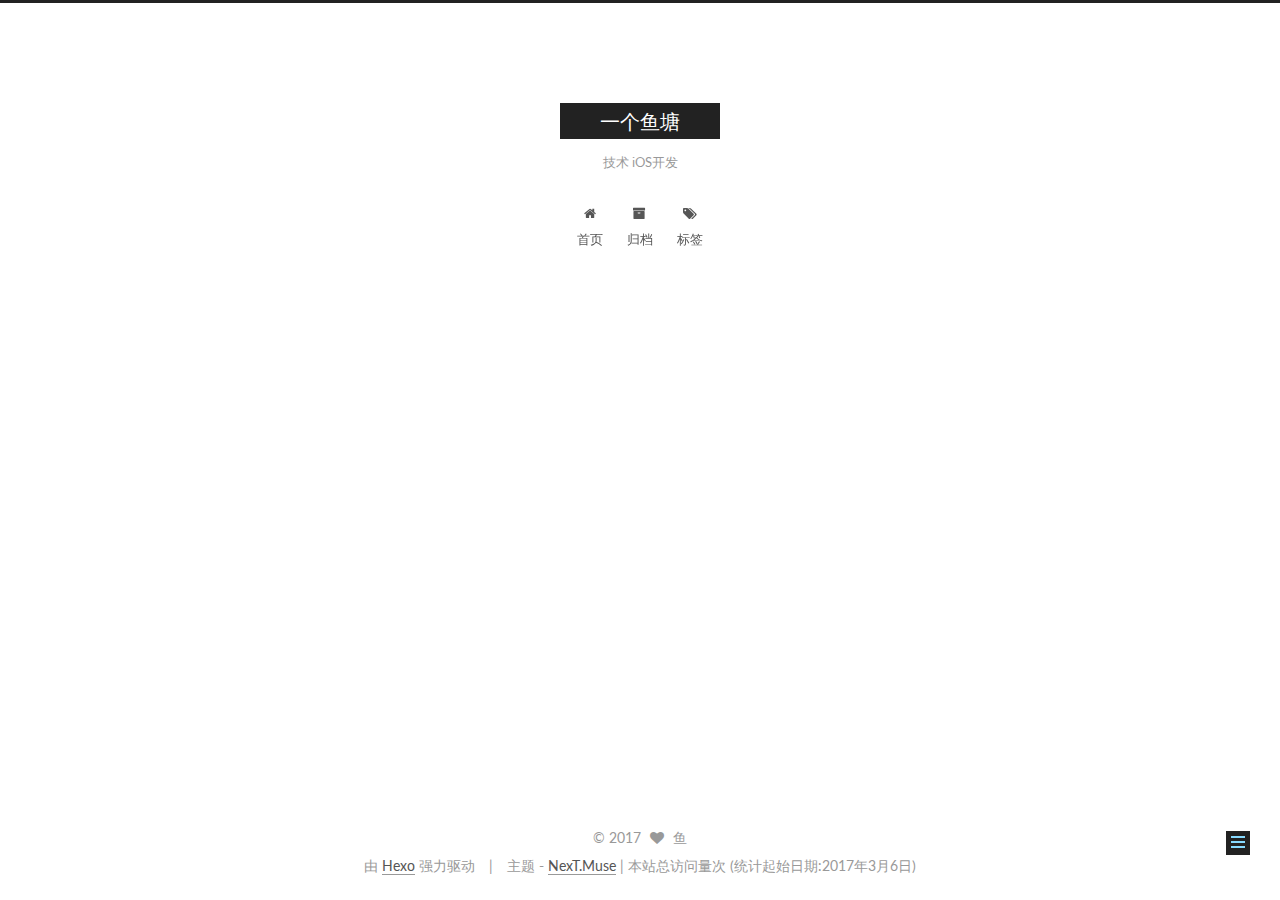
<file: 2017/03/06/First/index.html>
<!doctype html>



  


<html class="theme-next muse use-motion" lang="zh-Hans">
<head>
  <meta charset="UTF-8"/>
<meta http-equiv="X-UA-Compatible" content="IE=edge" />
<meta name="viewport" content="width=device-width, initial-scale=1, maximum-scale=1"/>



<meta http-equiv="Cache-Control" content="no-transform" />
<meta http-equiv="Cache-Control" content="no-siteapp" />















  
  
  <link href="/lib/fancybox/source/jquery.fancybox.css?v=2.1.5" rel="stylesheet" type="text/css" />




  
  
  
  

  
    
    
  

  

  

  

  

  
    
    
    <link href="//fonts.googleapis.com/css?family=Lato:300,300italic,400,400italic,700,700italic&subset=latin,latin-ext" rel="stylesheet" type="text/css">
  






<link href="/lib/font-awesome/css/font-awesome.min.css?v=4.6.2" rel="stylesheet" type="text/css" />

<link href="/css/main.css?v=5.1.0" rel="stylesheet" type="text/css" />


  <meta name="keywords" content="Hexo, NexT" />








  <link rel="shortcut icon" type="image/x-icon" href="/favicon.ico?v=5.1.0" />






<meta name="description" content="第一篇文字副标题你好">
<meta property="og:type" content="article">
<meta property="og:title" content="Mac使用">
<meta property="og:url" content="http://yoursite.com/2017/03/06/First/index.html">
<meta property="og:site_name" content="一个鱼塘">
<meta property="og:description" content="第一篇文字副标题你好">
<meta property="og:updated_time" content="2017-03-08T06:50:53.000Z">
<meta name="twitter:card" content="summary">
<meta name="twitter:title" content="Mac使用">
<meta name="twitter:description" content="第一篇文字副标题你好">



<script type="text/javascript" id="hexo.configurations">
  var NexT = window.NexT || {};
  var CONFIG = {
    root: '/',
    scheme: 'Muse',
    sidebar: {"position":"right","display":"always","offset":12,"offset_float":0,"b2t":false,"scrollpercent":false},
    fancybox: true,
    motion: true,
    duoshuo: {
      userId: '0',
      author: '博主'
    },
    algolia: {
      applicationID: '',
      apiKey: '',
      indexName: '',
      hits: {"per_page":10},
      labels: {"input_placeholder":"Search for Posts","hits_empty":"We didn't find any results for the search: ${query}","hits_stats":"${hits} results found in ${time} ms"}
    }
  };
</script>



  <link rel="canonical" href="http://yoursite.com/2017/03/06/First/"/>





  <title> Mac使用 | 一个鱼塘 </title>
</head>

<body itemscope itemtype="http://schema.org/WebPage" lang="zh-Hans">

  














  
  
    
  

  <div class="container one-collumn sidebar-position-right page-post-detail ">
    <div class="headband"></div>

    <header id="header" class="header" itemscope itemtype="http://schema.org/WPHeader">
      <div class="header-inner"><div class="site-brand-wrapper">
  <div class="site-meta ">
    

    <div class="custom-logo-site-title">
      <a href="/"  class="brand" rel="start">
        <span class="logo-line-before"><i></i></span>
        <span class="site-title">一个鱼塘</span>
        <span class="logo-line-after"><i></i></span>
      </a>
    </div>
      
        <p class="site-subtitle">技术 iOS开发</p>
      
  </div>

  <div class="site-nav-toggle">
    <button>
      <span class="btn-bar"></span>
      <span class="btn-bar"></span>
      <span class="btn-bar"></span>
    </button>
  </div>
</div>

<nav class="site-nav">
  

  
    <ul id="menu" class="menu">
      
        
        <li class="menu-item menu-item-home">
          <a href="/" rel="section">
            
              <i class="menu-item-icon fa fa-fw fa-home"></i> <br />
            
            首页
          </a>
        </li>
      
        
        <li class="menu-item menu-item-archives">
          <a href="/archives" rel="section">
            
              <i class="menu-item-icon fa fa-fw fa-archive"></i> <br />
            
            归档
          </a>
        </li>
      
        
        <li class="menu-item menu-item-tags">
          <a href="/tags" rel="section">
            
              <i class="menu-item-icon fa fa-fw fa-tags"></i> <br />
            
            标签
          </a>
        </li>
      

      
    </ul>
  

  
</nav>



 </div>
    </header>

    <main id="main" class="main">
      <div class="main-inner">
        <div class="content-wrap">
          <div id="content" class="content">
            

  <div id="posts" class="posts-expand">
    

  

  
  
  

  <article class="post post-type-normal " itemscope itemtype="http://schema.org/Article">
    <link itemprop="mainEntityOfPage" href="http://yoursite.com/2017/03/06/First/">

    <span hidden itemprop="author" itemscope itemtype="http://schema.org/Person">
      <meta itemprop="name" content="鱼">
      <meta itemprop="description" content="">
      <meta itemprop="image" content="/images/avatar.gif">
    </span>

    <span hidden itemprop="publisher" itemscope itemtype="http://schema.org/Organization">
      <meta itemprop="name" content="一个鱼塘">
    </span>

    
      <header class="post-header">

        
        
          <h1 class="post-title" itemprop="name headline">
            
            
              
                Mac使用
              
            
          </h1>
        

        <div class="post-meta">
          <span class="post-time">
            
              <span class="post-meta-item-icon">
                <i class="fa fa-calendar-o"></i>
              </span>
              
                <span class="post-meta-item-text">发表于</span>
              
              <time title="创建于" itemprop="dateCreated datePublished" datetime="2017-03-06T20:38:03+08:00">
                2017-03-06
              </time>
            

            

            
          </span>

          

          
            
          

          
          

          

          

          

        </div>
      </header>
    


    <div class="post-body" itemprop="articleBody">

      
      

      
        <h1 id="第一篇文字"><a href="#第一篇文字" class="headerlink" title="第一篇文字"></a>第一篇文字</h1><h1 id="副标题"><a href="#副标题" class="headerlink" title="副标题"></a>副标题</h1><p>你好</p>

      
    </div>

    <div>
      
        

      
    </div>

    <div>
      
        

      
    </div>


    <footer class="post-footer">
      

      
        
      

      
        <div class="post-nav">
          <div class="post-nav-next post-nav-item">
            
              <a href="/2017/03/06/hello-world/" rel="next" title="Hello World">
                <i class="fa fa-chevron-left"></i> Hello World
              </a>
            
          </div>

          <span class="post-nav-divider"></span>

          <div class="post-nav-prev post-nav-item">
            
              <a href="/2017/03/17/Markdown/" rel="prev" title="Markdown 简明语法手册">
                Markdown 简明语法手册 <i class="fa fa-chevron-right"></i>
              </a>
            
          </div>
        </div>
      

      
      
    </footer>
  </article>



    <div class="post-spread">
      
    </div>
  </div>

          
          </div>
          


          
  <div class="comments" id="comments">
    
  </div>


        </div>
        
          
  
  <div class="sidebar-toggle">
    <div class="sidebar-toggle-line-wrap">
      <span class="sidebar-toggle-line sidebar-toggle-line-first"></span>
      <span class="sidebar-toggle-line sidebar-toggle-line-middle"></span>
      <span class="sidebar-toggle-line sidebar-toggle-line-last"></span>
    </div>
  </div>

  <aside id="sidebar" class="sidebar">
    <div class="sidebar-inner">

      

      
        <ul class="sidebar-nav motion-element">
          <li class="sidebar-nav-toc sidebar-nav-active" data-target="post-toc-wrap" >
            文章目录
          </li>
          <li class="sidebar-nav-overview" data-target="site-overview">
            站点概览
          </li>
        </ul>
      

      <section class="site-overview sidebar-panel">
        <div class="site-author motion-element" itemprop="author" itemscope itemtype="http://schema.org/Person">
          <img class="site-author-image" itemprop="image"
               src="/images/avatar.gif"
               alt="鱼" />
          <p class="site-author-name" itemprop="name">鱼</p>
           
              <p class="site-description motion-element" itemprop="description">技术 iOS开发</p>
          
        </div>
        <nav class="site-state motion-element">

          
            <div class="site-state-item site-state-posts">
              <a href="/archives">
                <span class="site-state-item-count">3</span>
                <span class="site-state-item-name">日志</span>
              </a>
            </div>
          

          

          

        </nav>

        

        <div class="links-of-author motion-element">
          
        </div>

        
        

        
        

        


      </section>

      
      <!--noindex-->
        <section class="post-toc-wrap motion-element sidebar-panel sidebar-panel-active">
          <div class="post-toc">

            
              
            

            
              <div class="post-toc-content"><ol class="nav"><li class="nav-item nav-level-1"><a class="nav-link" href="#第一篇文字"><span class="nav-number">1.</span> <span class="nav-text">第一篇文字</span></a></li><li class="nav-item nav-level-1"><a class="nav-link" href="#副标题"><span class="nav-number">2.</span> <span class="nav-text">副标题</span></a></li></ol></div>
            

          </div>
        </section>
      <!--/noindex-->
      

      

    </div>
  </aside>


        
      </div>
    </main>

    <footer id="footer" class="footer">
      <div class="footer-inner">
        <script async src="https://dn-lbstatics.qbox.me/busuanzi/2.3/busuanzi.pure.mini.js">
</script>

<div class="copyright" >
  
  &copy; 
  <span itemprop="copyrightYear">2017</span>
  <span class="with-love">
    <i class="fa fa-heart"></i>
  </span>
  <span class="author" itemprop="copyrightHolder">鱼</span>
</div>


<div class="powered-by">
  由 <a class="theme-link" href="https://hexo.io">Hexo</a> 强力驱动
</div>

<div class="theme-info">
  主题 -
  <a class="theme-link" href="https://github.com/iissnan/hexo-theme-next">
    NexT.Muse
  </a>
</div>

<span id="busuanzi_container_site_pv">
| 本站总访问量<span id="busuanzi_value_site_pv"></span>次 (统计起始日期:2017年3月6日)
</span>


        

        
      </div>
    </footer>

    
      <div class="back-to-top">
        <i class="fa fa-arrow-up"></i>
        
      </div>
    
    
  </div>

  

<script type="text/javascript">
  if (Object.prototype.toString.call(window.Promise) !== '[object Function]') {
    window.Promise = null;
  }
</script>









  




  
  <script type="text/javascript" src="/lib/jquery/index.js?v=2.1.3"></script>

  
  <script type="text/javascript" src="/lib/fastclick/lib/fastclick.min.js?v=1.0.6"></script>

  
  <script type="text/javascript" src="/lib/jquery_lazyload/jquery.lazyload.js?v=1.9.7"></script>

  
  <script type="text/javascript" src="/lib/velocity/velocity.min.js?v=1.2.1"></script>

  
  <script type="text/javascript" src="/lib/velocity/velocity.ui.min.js?v=1.2.1"></script>

  
  <script type="text/javascript" src="/lib/fancybox/source/jquery.fancybox.pack.js?v=2.1.5"></script>


  


  <script type="text/javascript" src="/js/src/utils.js?v=5.1.0"></script>

  <script type="text/javascript" src="/js/src/motion.js?v=5.1.0"></script>



  
  

  
  <script type="text/javascript" src="/js/src/scrollspy.js?v=5.1.0"></script>
<script type="text/javascript" src="/js/src/post-details.js?v=5.1.0"></script>



  


  <script type="text/javascript" src="/js/src/bootstrap.js?v=5.1.0"></script>



  



  




	





  





  





  



  
  

  

  

  

  


  

</body>
</html>
</file>
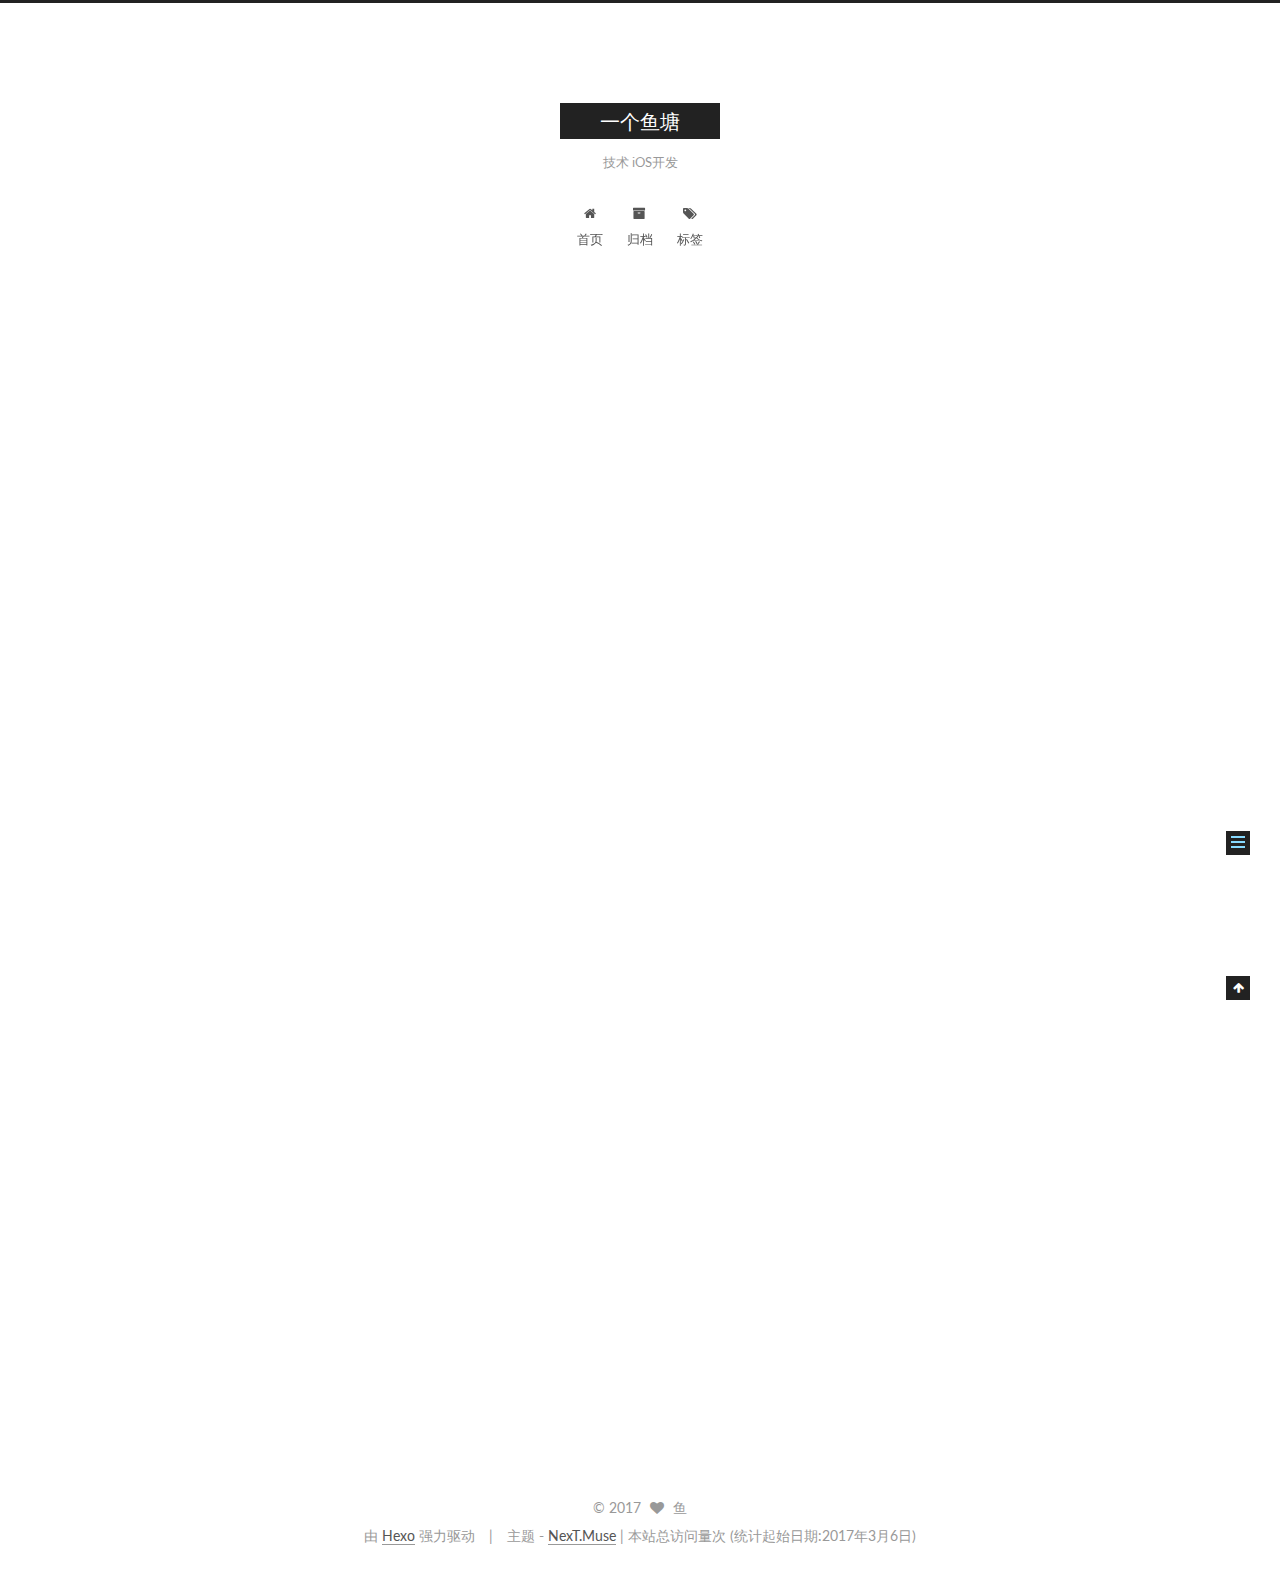
<file: 2017/03/06/hello-world/index.html>
<!doctype html>



  


<html class="theme-next muse use-motion" lang="zh-Hans">
<head>
  <meta charset="UTF-8"/>
<meta http-equiv="X-UA-Compatible" content="IE=edge" />
<meta name="viewport" content="width=device-width, initial-scale=1, maximum-scale=1"/>



<meta http-equiv="Cache-Control" content="no-transform" />
<meta http-equiv="Cache-Control" content="no-siteapp" />















  
  
  <link href="/lib/fancybox/source/jquery.fancybox.css?v=2.1.5" rel="stylesheet" type="text/css" />




  
  
  
  

  
    
    
  

  

  

  

  

  
    
    
    <link href="//fonts.googleapis.com/css?family=Lato:300,300italic,400,400italic,700,700italic&subset=latin,latin-ext" rel="stylesheet" type="text/css">
  






<link href="/lib/font-awesome/css/font-awesome.min.css?v=4.6.2" rel="stylesheet" type="text/css" />

<link href="/css/main.css?v=5.1.0" rel="stylesheet" type="text/css" />


  <meta name="keywords" content="Hexo, NexT" />








  <link rel="shortcut icon" type="image/x-icon" href="/favicon.ico?v=5.1.0" />






<meta name="description" content="Welcome to Hexo! This is your very first post. Check documentation for more info. If you get any problems when using Hexo, you can find the answer in troubleshooting or you can ask me on GitHub.
Quick">
<meta property="og:type" content="article">
<meta property="og:title" content="Hello World">
<meta property="og:url" content="http://yoursite.com/2017/03/06/hello-world/index.html">
<meta property="og:site_name" content="一个鱼塘">
<meta property="og:description" content="Welcome to Hexo! This is your very first post. Check documentation for more info. If you get any problems when using Hexo, you can find the answer in troubleshooting or you can ask me on GitHub.
Quick">
<meta property="og:updated_time" content="2017-03-17T08:31:33.000Z">
<meta name="twitter:card" content="summary">
<meta name="twitter:title" content="Hello World">
<meta name="twitter:description" content="Welcome to Hexo! This is your very first post. Check documentation for more info. If you get any problems when using Hexo, you can find the answer in troubleshooting or you can ask me on GitHub.
Quick">



<script type="text/javascript" id="hexo.configurations">
  var NexT = window.NexT || {};
  var CONFIG = {
    root: '/',
    scheme: 'Muse',
    sidebar: {"position":"right","display":"always","offset":12,"offset_float":0,"b2t":false,"scrollpercent":false},
    fancybox: true,
    motion: true,
    duoshuo: {
      userId: '0',
      author: '博主'
    },
    algolia: {
      applicationID: '',
      apiKey: '',
      indexName: '',
      hits: {"per_page":10},
      labels: {"input_placeholder":"Search for Posts","hits_empty":"We didn't find any results for the search: ${query}","hits_stats":"${hits} results found in ${time} ms"}
    }
  };
</script>



  <link rel="canonical" href="http://yoursite.com/2017/03/06/hello-world/"/>





  <title> Hello World | 一个鱼塘 </title>
</head>

<body itemscope itemtype="http://schema.org/WebPage" lang="zh-Hans">

  














  
  
    
  

  <div class="container one-collumn sidebar-position-right page-post-detail ">
    <div class="headband"></div>

    <header id="header" class="header" itemscope itemtype="http://schema.org/WPHeader">
      <div class="header-inner"><div class="site-brand-wrapper">
  <div class="site-meta ">
    

    <div class="custom-logo-site-title">
      <a href="/"  class="brand" rel="start">
        <span class="logo-line-before"><i></i></span>
        <span class="site-title">一个鱼塘</span>
        <span class="logo-line-after"><i></i></span>
      </a>
    </div>
      
        <p class="site-subtitle">技术 iOS开发</p>
      
  </div>

  <div class="site-nav-toggle">
    <button>
      <span class="btn-bar"></span>
      <span class="btn-bar"></span>
      <span class="btn-bar"></span>
    </button>
  </div>
</div>

<nav class="site-nav">
  

  
    <ul id="menu" class="menu">
      
        
        <li class="menu-item menu-item-home">
          <a href="/" rel="section">
            
              <i class="menu-item-icon fa fa-fw fa-home"></i> <br />
            
            首页
          </a>
        </li>
      
        
        <li class="menu-item menu-item-archives">
          <a href="/archives" rel="section">
            
              <i class="menu-item-icon fa fa-fw fa-archive"></i> <br />
            
            归档
          </a>
        </li>
      
        
        <li class="menu-item menu-item-tags">
          <a href="/tags" rel="section">
            
              <i class="menu-item-icon fa fa-fw fa-tags"></i> <br />
            
            标签
          </a>
        </li>
      

      
    </ul>
  

  
</nav>



 </div>
    </header>

    <main id="main" class="main">
      <div class="main-inner">
        <div class="content-wrap">
          <div id="content" class="content">
            

  <div id="posts" class="posts-expand">
    

  

  
  
  

  <article class="post post-type-normal " itemscope itemtype="http://schema.org/Article">
    <link itemprop="mainEntityOfPage" href="http://yoursite.com/2017/03/06/hello-world/">

    <span hidden itemprop="author" itemscope itemtype="http://schema.org/Person">
      <meta itemprop="name" content="鱼">
      <meta itemprop="description" content="">
      <meta itemprop="image" content="/images/avatar.gif">
    </span>

    <span hidden itemprop="publisher" itemscope itemtype="http://schema.org/Organization">
      <meta itemprop="name" content="一个鱼塘">
    </span>

    
      <header class="post-header">

        
        
          <h1 class="post-title" itemprop="name headline">
            
            
              
                Hello World
              
            
          </h1>
        

        <div class="post-meta">
          <span class="post-time">
            
              <span class="post-meta-item-icon">
                <i class="fa fa-calendar-o"></i>
              </span>
              
                <span class="post-meta-item-text">发表于</span>
              
              <time title="创建于" itemprop="dateCreated datePublished" datetime="2017-03-06T17:28:34+08:00">
                2017-03-06
              </time>
            

            

            
          </span>

          

          
            
          

          
          

          

          

          

        </div>
      </header>
    


    <div class="post-body" itemprop="articleBody">

      
      

      
        <p>Welcome to <a href="https://hexo.io/" target="_blank" rel="external">Hexo</a>! This is your very first post. Check <a href="https://hexo.io/docs/" target="_blank" rel="external">documentation</a> for more info. If you get any problems when using Hexo, you can find the answer in <a href="https://hexo.io/docs/troubleshooting.html" target="_blank" rel="external">troubleshooting</a> or you can ask me on <a href="https://github.com/hexojs/hexo/issues" target="_blank" rel="external">GitHub</a>.</p>
<h2 id="Quick-Start"><a href="#Quick-Start" class="headerlink" title="Quick Start"></a>Quick Start</h2><h3 id="Create-a-new-post"><a href="#Create-a-new-post" class="headerlink" title="Create a new post"></a>Create a new post</h3><figure class="highlight bash"><table><tr><td class="gutter"><pre><div class="line">1</div></pre></td><td class="code"><pre><div class="line">$ hexo new <span class="string">"My New Post"</span></div></pre></td></tr></table></figure>
<p>More info: <a href="https://hexo.io/docs/writing.html" target="_blank" rel="external">Writing</a></p>
<h3 id="Run-server"><a href="#Run-server" class="headerlink" title="Run server"></a>Run server</h3><figure class="highlight bash"><table><tr><td class="gutter"><pre><div class="line">1</div></pre></td><td class="code"><pre><div class="line">$ hexo server</div></pre></td></tr></table></figure>
<p>More info: <a href="https://hexo.io/docs/server.html" target="_blank" rel="external">Server</a></p>
<h3 id="Generate-static-files"><a href="#Generate-static-files" class="headerlink" title="Generate static files"></a>Generate static files</h3><figure class="highlight bash"><table><tr><td class="gutter"><pre><div class="line">1</div></pre></td><td class="code"><pre><div class="line">$ hexo generate</div></pre></td></tr></table></figure>
<p>More info: <a href="https://hexo.io/docs/generating.html" target="_blank" rel="external">Generating</a></p>
<h3 id="Deploy-to-remote-sites"><a href="#Deploy-to-remote-sites" class="headerlink" title="Deploy to remote sites"></a>Deploy to remote sites</h3><figure class="highlight bash"><table><tr><td class="gutter"><pre><div class="line">1</div></pre></td><td class="code"><pre><div class="line">$ hexo deploy</div></pre></td></tr></table></figure>
<p>More info: <a href="https://hexo.io/docs/deployment.html" target="_blank" rel="external">Deployment</a></p>

      
    </div>

    <div>
      
        

      
    </div>

    <div>
      
        

      
    </div>


    <footer class="post-footer">
      

      
        
      

      
        <div class="post-nav">
          <div class="post-nav-next post-nav-item">
            
          </div>

          <span class="post-nav-divider"></span>

          <div class="post-nav-prev post-nav-item">
            
              <a href="/2017/03/06/First/" rel="prev" title="Mac使用">
                Mac使用 <i class="fa fa-chevron-right"></i>
              </a>
            
          </div>
        </div>
      

      
      
    </footer>
  </article>



    <div class="post-spread">
      
    </div>
  </div>

          
          </div>
          


          
  <div class="comments" id="comments">
    
  </div>


        </div>
        
          
  
  <div class="sidebar-toggle">
    <div class="sidebar-toggle-line-wrap">
      <span class="sidebar-toggle-line sidebar-toggle-line-first"></span>
      <span class="sidebar-toggle-line sidebar-toggle-line-middle"></span>
      <span class="sidebar-toggle-line sidebar-toggle-line-last"></span>
    </div>
  </div>

  <aside id="sidebar" class="sidebar">
    <div class="sidebar-inner">

      

      
        <ul class="sidebar-nav motion-element">
          <li class="sidebar-nav-toc sidebar-nav-active" data-target="post-toc-wrap" >
            文章目录
          </li>
          <li class="sidebar-nav-overview" data-target="site-overview">
            站点概览
          </li>
        </ul>
      

      <section class="site-overview sidebar-panel">
        <div class="site-author motion-element" itemprop="author" itemscope itemtype="http://schema.org/Person">
          <img class="site-author-image" itemprop="image"
               src="/images/avatar.gif"
               alt="鱼" />
          <p class="site-author-name" itemprop="name">鱼</p>
           
              <p class="site-description motion-element" itemprop="description">技术 iOS开发</p>
          
        </div>
        <nav class="site-state motion-element">

          
            <div class="site-state-item site-state-posts">
              <a href="/archives">
                <span class="site-state-item-count">3</span>
                <span class="site-state-item-name">日志</span>
              </a>
            </div>
          

          

          

        </nav>

        

        <div class="links-of-author motion-element">
          
        </div>

        
        

        
        

        


      </section>

      
      <!--noindex-->
        <section class="post-toc-wrap motion-element sidebar-panel sidebar-panel-active">
          <div class="post-toc">

            
              
            

            
              <div class="post-toc-content"><ol class="nav"><li class="nav-item nav-level-2"><a class="nav-link" href="#Quick-Start"><span class="nav-number">1.</span> <span class="nav-text">Quick Start</span></a><ol class="nav-child"><li class="nav-item nav-level-3"><a class="nav-link" href="#Create-a-new-post"><span class="nav-number">1.1.</span> <span class="nav-text">Create a new post</span></a></li><li class="nav-item nav-level-3"><a class="nav-link" href="#Run-server"><span class="nav-number">1.2.</span> <span class="nav-text">Run server</span></a></li><li class="nav-item nav-level-3"><a class="nav-link" href="#Generate-static-files"><span class="nav-number">1.3.</span> <span class="nav-text">Generate static files</span></a></li><li class="nav-item nav-level-3"><a class="nav-link" href="#Deploy-to-remote-sites"><span class="nav-number">1.4.</span> <span class="nav-text">Deploy to remote sites</span></a></li></ol></li></ol></div>
            

          </div>
        </section>
      <!--/noindex-->
      

      

    </div>
  </aside>


        
      </div>
    </main>

    <footer id="footer" class="footer">
      <div class="footer-inner">
        <script async src="https://dn-lbstatics.qbox.me/busuanzi/2.3/busuanzi.pure.mini.js">
</script>

<div class="copyright" >
  
  &copy; 
  <span itemprop="copyrightYear">2017</span>
  <span class="with-love">
    <i class="fa fa-heart"></i>
  </span>
  <span class="author" itemprop="copyrightHolder">鱼</span>
</div>


<div class="powered-by">
  由 <a class="theme-link" href="https://hexo.io">Hexo</a> 强力驱动
</div>

<div class="theme-info">
  主题 -
  <a class="theme-link" href="https://github.com/iissnan/hexo-theme-next">
    NexT.Muse
  </a>
</div>

<span id="busuanzi_container_site_pv">
| 本站总访问量<span id="busuanzi_value_site_pv"></span>次 (统计起始日期:2017年3月6日)
</span>


        

        
      </div>
    </footer>

    
      <div class="back-to-top">
        <i class="fa fa-arrow-up"></i>
        
      </div>
    
    
  </div>

  

<script type="text/javascript">
  if (Object.prototype.toString.call(window.Promise) !== '[object Function]') {
    window.Promise = null;
  }
</script>









  




  
  <script type="text/javascript" src="/lib/jquery/index.js?v=2.1.3"></script>

  
  <script type="text/javascript" src="/lib/fastclick/lib/fastclick.min.js?v=1.0.6"></script>

  
  <script type="text/javascript" src="/lib/jquery_lazyload/jquery.lazyload.js?v=1.9.7"></script>

  
  <script type="text/javascript" src="/lib/velocity/velocity.min.js?v=1.2.1"></script>

  
  <script type="text/javascript" src="/lib/velocity/velocity.ui.min.js?v=1.2.1"></script>

  
  <script type="text/javascript" src="/lib/fancybox/source/jquery.fancybox.pack.js?v=2.1.5"></script>


  


  <script type="text/javascript" src="/js/src/utils.js?v=5.1.0"></script>

  <script type="text/javascript" src="/js/src/motion.js?v=5.1.0"></script>



  
  

  
  <script type="text/javascript" src="/js/src/scrollspy.js?v=5.1.0"></script>
<script type="text/javascript" src="/js/src/post-details.js?v=5.1.0"></script>



  


  <script type="text/javascript" src="/js/src/bootstrap.js?v=5.1.0"></script>



  



  




	





  





  





  



  
  

  

  

  

  


  

</body>
</html>
</file>
<file: css/main.css>
/* normalize.css v3.0.2 | MIT License | git.io/normalize */
html {
  font-family: sans-serif; /* 1 */
  -ms-text-size-adjust: 100%; /* 2 */
  -webkit-text-size-adjust: 100%; /* 2 */
}
body {
  margin: 0;
}
article,
aside,
details,
figcaption,
figure,
footer,
header,
hgroup,
main,
menu,
nav,
section,
summary {
  display: block;
}
audio,
canvas,
progress,
video {
  display: inline-block; /* 1 */
  vertical-align: baseline; /* 2 */
}
audio:not([controls]) {
  display: none;
  height: 0;
}
[hidden],
template {
  display: none;
}
a {
  background-color: transparent;
}
a:active,
a:hover {
  outline: 0;
}
abbr[title] {
  border-bottom: 1px dotted;
}
b,
strong {
  font-weight: bold;
}
dfn {
  font-style: italic;
}
h1 {
  font-size: 2em;
  margin: 0.67em 0;
}
mark {
  background: #ff0;
  color: #000;
}
small {
  font-size: 80%;
}
sub,
sup {
  font-size: 75%;
  line-height: 0;
  position: relative;
  vertical-align: baseline;
}
sup {
  top: -0.5em;
}
sub {
  bottom: -0.25em;
}
img {
  border: 0;
}
svg:not(:root) {
  overflow: hidden;
}
figure {
  margin: 1em 40px;
}
hr {
  -moz-box-sizing: content-box;
  box-sizing: content-box;
  height: 0;
}
pre {
  overflow: auto;
}
code,
kbd,
pre,
samp {
  font-family: monospace, monospace;
  font-size: 1em;
}
button,
input,
optgroup,
select,
textarea {
  color: inherit; /* 1 */
  font: inherit; /* 2 */
  margin: 0; /* 3 */
}
button {
  overflow: visible;
}
button,
select {
  text-transform: none;
}
button,
html input[type="button"],
input[type="reset"],
input[type="submit"] {
  -webkit-appearance: button; /* 2 */
  cursor: pointer; /* 3 */
}
button[disabled],
html input[disabled] {
  cursor: default;
}
button::-moz-focus-inner,
input::-moz-focus-inner {
  border: 0;
  padding: 0;
}
input {
  line-height: normal;
}
input[type="checkbox"],
input[type="radio"] {
  box-sizing: border-box; /* 1 */
  padding: 0; /* 2 */
}
input[type="number"]::-webkit-inner-spin-button,
input[type="number"]::-webkit-outer-spin-button {
  height: auto;
}
input[type="search"] {
  -webkit-appearance: textfield; /* 1 */
  -moz-box-sizing: content-box;
  -webkit-box-sizing: content-box; /* 2 */
  box-sizing: content-box;
}
input[type="search"]::-webkit-search-cancel-button,
input[type="search"]::-webkit-search-decoration {
  -webkit-appearance: none;
}
fieldset {
  border: 1px solid #c0c0c0;
  margin: 0 2px;
  padding: 0.35em 0.625em 0.75em;
}
legend {
  border: 0; /* 1 */
  padding: 0; /* 2 */
}
textarea {
  overflow: auto;
}
optgroup {
  font-weight: bold;
}
table {
  border-collapse: collapse;
  border-spacing: 0;
}
td,
th {
  padding: 0;
}
::selection {
  background: #262a30;
  color: #fff;
}
body {
  position: relative;
  font-family: 'Lato', "PingFang SC", "Microsoft YaHei", sans-serif;
  font-size: 14px;
  line-height: 2;
  color: #555;
  background: #fff;
}
@media (max-width: 767px) {
  body {
    padding-right: 0 !important;
  }
}
@media (min-width: 768px) and (max-width: 991px) {
  body {
    padding-right: 0 !important;
  }
}
@media (min-width: 1600px) {
  body {
    font-size: 16px;
  }
}
h1,
h2,
h3,
h4,
h5,
h6 {
  margin: 0;
  padding: 0;
  font-weight: bold;
  line-height: 1.5;
  font-family: 'Lato', "PingFang SC", "Microsoft YaHei", sans-serif;
}
h2,
h3,
h4,
h5,
h6 {
  margin: 20px 0 15px;
}
h1 {
  font-size: 22px;
}
@media (max-width: 767px) {
  h1 {
    font-size: 18px;
  }
}
h2 {
  font-size: 20px;
}
@media (max-width: 767px) {
  h2 {
    font-size: 16px;
  }
}
h3 {
  font-size: 18px;
}
@media (max-width: 767px) {
  h3 {
    font-size: 14px;
  }
}
h4 {
  font-size: 16px;
}
@media (max-width: 767px) {
  h4 {
    font-size: 12px;
  }
}
h5 {
  font-size: 14px;
}
@media (max-width: 767px) {
  h5 {
    font-size: 10px;
  }
}
h6 {
  font-size: 12px;
}
@media (max-width: 767px) {
  h6 {
    font-size: 8px;
  }
}
p {
  margin: 0 0 25px 0;
}
a {
  color: #555;
  text-decoration: none;
  border-bottom: 1px solid #999;
  word-wrap: break-word;
}
a:hover {
  color: #222;
  border-bottom-color: #222;
}
blockquote {
  margin: 0;
  padding: 0;
}
img {
  display: block;
  margin: auto;
  max-width: 100%;
  height: auto;
}
hr {
  margin: 40px 0;
  height: 3px;
  border: none;
  background-color: #ddd;
  background-image: repeating-linear-gradient(-45deg, #fff, #fff 4px, transparent 4px, transparent 8px);
}
blockquote {
  padding: 0 15px;
  color: #666;
  border-left: 4px solid #ddd;
}
blockquote cite::before {
  content: "-";
  padding: 0 5px;
}
dt {
  font-weight: 700;
}
dd {
  margin: 0;
  padding: 0;
}
.text-left {
  text-align: left;
}
.text-center {
  text-align: center;
}
.text-right {
  text-align: right;
}
.text-justify {
  text-align: justify;
}
.text-nowrap {
  white-space: nowrap;
}
.text-lowercase {
  text-transform: lowercase;
}
.text-uppercase {
  text-transform: uppercase;
}
.text-capitalize {
  text-transform: capitalize;
}
.center-block {
  display: block;
  margin-left: auto;
  margin-right: auto;
}
.clearfix:before,
.clearfix:after {
  content: " ";
  display: table;
}
.clearfix:after {
  clear: both;
}
.pullquote {
  width: 45%;
}
.pullquote.left {
  float: left;
  margin-left: 5px;
  margin-right: 10px;
}
.pullquote.right {
  float: right;
  margin-left: 10px;
  margin-right: 5px;
}
.affix.affix.affix {
  position: fixed;
}
.translation {
  margin-top: -20px;
  font-size: 14px;
  color: #999;
}
.scrollbar-measure {
  width: 100px;
  height: 100px;
  overflow: scroll;
  position: absolute;
  top: -9999px;
}
.use-motion .motion-element {
  opacity: 0;
}
table {
  margin: 20px 0;
  width: 100%;
  border-collapse: collapse;
  border-spacing: 0;
  border: 1px solid #ddd;
  font-size: 14px;
  table-layout: fixed;
  word-wrap: break-all;
}
table>tbody>tr:nth-of-type(odd) {
  background-color: #f9f9f9;
}
table>tbody>tr:hover {
  background-color: #f5f5f5;
}
caption,
th,
td {
  padding: 8px;
  text-align: left;
  vertical-align: middle;
  font-weight: normal;
}
th,
td {
  border-bottom: 3px solid #ddd;
  border-right: 1px solid #eee;
}
th {
  padding-bottom: 10px;
  font-weight: 700;
}
td {
  border-bottom-width: 1px;
}
html,
body {
  height: 100%;
}
.container {
  position: relative;
  min-height: 100%;
}
.header-inner {
  margin: 0 auto;
  padding: 100px 0 70px;
  width: 700px;
}
@media (min-width: 1600px) {
  .container .header-inner {
    width: 900px;
  }
}
.main {
  padding-bottom: 150px;
}
.main-inner {
  margin: 0 auto;
  width: 700px;
}
@media (min-width: 1600px) {
  .container .main-inner {
    width: 900px;
  }
}
.footer {
  position: absolute;
  left: 0;
  bottom: 0;
  width: 100%;
  min-height: 50px;
}
.footer-inner {
  box-sizing: border-box;
  margin: 20px auto;
  width: 700px;
}
@media (min-width: 1600px) {
  .container .footer-inner {
    width: 900px;
  }
}
pre,
.highlight {
  overflow: auto;
  margin: 20px 0;
  padding: 0;
  font-size: 13px;
  color: #ccc;
  background: #2d2d2d;
  line-height: 1.6;
}
pre,
code {
  font-family: consolas, Menlo, "PingFang SC", "Microsoft YaHei", monospace;
}
code {
  padding: 2px 4px;
  word-wrap: break-word;
  color: #555;
  background: #eee;
  border-radius: 3px;
  font-size: 13px;
}
pre code {
  padding: 0;
  color: #ccc;
  background: none;
  text-shadow: none;
}
.highlight {
  border-radius: 1px;
}
.highlight pre {
  border: none;
  margin: 0;
  padding: 10px 0;
}
.highlight table {
  margin: 0;
  width: auto;
  border: none;
}
.highlight td {
  border: none;
  padding: 0;
}
.highlight figcaption {
  font-size: 1em;
  color: #ccc;
  line-height: 1em;
  margin-bottom: 1em;
}
.highlight figcaption:before,
.highlight figcaption:after {
  content: " ";
  display: table;
}
.highlight figcaption:after {
  clear: both;
}
.highlight figcaption a {
  float: right;
  color: #ccc;
}
.highlight figcaption a:hover {
  border-bottom-color: #ccc;
}
.highlight .gutter pre {
  padding-left: 10px;
  padding-right: 10px;
  color: #999;
  text-align: right;
  background-color: #1b1b1b;
}
.highlight .code pre {
  padding-left: 10px;
  padding-right: 10px;
  background-color: #2d2d2d;
}
.highlight .line {
  height: 20px;
}
.gutter {
  -webkit-user-select: none;
  -moz-user-select: none;
  -ms-user-select: none;
  user-select: none;
}
.gist table {
  width: auto;
}
.gist table td {
  border: none;
}
pre .deletion {
  background: #008000;
}
pre .addition {
  background: #800000;
}
pre .meta {
  color: #c9c;
}
pre .comment {
  color: #999;
}
pre .variable,
pre .attribute,
pre .tag,
pre .regexp,
pre .ruby .constant,
pre .xml .tag .title,
pre .xml .pi,
pre .xml .doctype,
pre .html .doctype,
pre .css .id,
pre .css .class,
pre .css .pseudo {
  color: #f2777a;
}
pre .number,
pre .preprocessor,
pre .built_in,
pre .literal,
pre .params,
pre .constant,
pre .command {
  color: #f99157;
}
pre .ruby .class .title,
pre .css .rules .attribute,
pre .string,
pre .value,
pre .inheritance,
pre .header,
pre .ruby .symbol,
pre .xml .cdata,
pre .special,
pre .number,
pre .formula {
  color: #9c9;
}
pre .title,
pre .css .hexcolor {
  color: #6cc;
}
pre .function,
pre .python .decorator,
pre .python .title,
pre .ruby .function .title,
pre .ruby .title .keyword,
pre .perl .sub,
pre .javascript .title,
pre .coffeescript .title {
  color: #69c;
}
pre .keyword,
pre .javascript .function {
  color: #c9c;
}
.full-image.full-image.full-image {
  border: none;
  max-width: 100%;
  width: auto;
  margin: 20px auto;
}
@media (min-width: 992px) {
  .full-image.full-image.full-image {
    max-width: none;
    width: 110%;
    margin: 25px -5%;
  }
}
.blockquote-center,
.page-home .post-type-quote blockquote,
.page-post-detail .post-type-quote blockquote {
  position: relative;
  margin: 40px 0;
  padding: 0;
  border-left: none;
  text-align: center;
}
.blockquote-center::before,
.page-home .post-type-quote blockquote::before,
.page-post-detail .post-type-quote blockquote::before,
.blockquote-center::after,
.page-home .post-type-quote blockquote::after,
.page-post-detail .post-type-quote blockquote::after {
  position: absolute;
  content: ' ';
  display: block;
  width: 100%;
  height: 24px;
  opacity: 0.2;
  background-repeat: no-repeat;
  background-position: 0 -6px;
  background-size: 22px 22px;
}
.blockquote-center::before,
.page-home .post-type-quote blockquote::before,
.page-post-detail .post-type-quote blockquote::before {
  top: -20px;
  background-image: url("../images/quote-l.svg");
  border-top: 1px solid #ccc;
}
.blockquote-center::after,
.page-home .post-type-quote blockquote::after,
.page-post-detail .post-type-quote blockquote::after {
  bottom: -20px;
  background-image: url("../images/quote-r.svg");
  border-bottom: 1px solid #ccc;
  background-position: 100% 8px;
}
.blockquote-center p,
.page-home .post-type-quote blockquote p,
.page-post-detail .post-type-quote blockquote p,
.blockquote-center div,
.page-home .post-type-quote blockquote div,
.page-post-detail .post-type-quote blockquote div {
  text-align: center;
}
.post .post-body .group-picture img {
  box-sizing: border-box;
  padding: 0 3px;
  border: none;
}
.post .group-picture-row {
  overflow: hidden;
  margin-top: 6px;
}
.post .group-picture-row:first-child {
  margin-top: 0;
}
.post .group-picture-column {
  float: left;
}
.page-post-detail .post-body .group-picture-column {
  float: none;
  margin-top: 10px;
  width: auto !important;
}
.page-post-detail .post-body .group-picture-column img {
  margin: 0 auto;
}
.page-archive .group-picture-container {
  overflow: hidden;
}
.page-archive .group-picture-row {
  float: left;
}
.page-archive .group-picture-row:first-child {
  margin-top: 6px;
}
.page-archive .group-picture-column {
  max-width: 150px;
  max-height: 150px;
}
.note {
  padding: 20px;
  margin: 20px 0;
  border: 1px solid #eee;
  border-left-width: 5px;
  border-radius: 3px;
}
.note h2,
.note h3,
.note h4,
.note h5,
.note h6 {
  margin-top: 0;
  margin-bottom: 5px;
}
.note p:last-child {
  margin-bottom: 0;
}
.note code {
  border-radius: 3px;
}
.note+.note {
  margin-top: -5px;
}
.default {
  border-left-color: #777;
}
.default h2,
.default h3,
.default h4,
.default h5,
.default h6 {
  color: #777;
}
.primary {
  border-left-color: #428bca;
}
.primary h2,
.primary h3,
.primary h4,
.primary h5,
.primary h6 {
  color: #428bca;
}
.success {
  border-left-color: #5cb85c;
}
.success h2,
.success h3,
.success h4,
.success h5,
.success h6 {
  color: #5cb85c;
}
.danger {
  border-left-color: #d9534f;
}
.danger h2,
.danger h3,
.danger h4,
.danger h5,
.danger h6 {
  color: #d9534f;
}
.warning {
  border-left-color: #f0ad4e;
}
.warning h2,
.warning h3,
.warning h4,
.warning h5,
.warning h6 {
  color: #f0ad4e;
}
.info {
  border-left-color: #5bc0de;
}
.info h2,
.info h3,
.info h4,
.info h5,
.info h6 {
  color: #5bc0de;
}
.exturl {
  background-color: transparent;
  cursor: pointer;
  border-bottom: 1px solid #999;
}
.exturl .fa {
  font-size: 14px;
}
.exturl:active,
.exturl:hover {
  outline: 0;
  color: #222;
  border-bottom-color: #222;
}
.btn {
  display: inline-block;
  padding: 0 20px;
  font-size: 14px;
  color: #fff;
  background: #222;
  border: 2px solid #222;
  text-decoration: none;
  border-radius: 0;
  transition-property: background-color;
  transition-duration: 0.2s;
  transition-timing-function: ease-in-out;
  transition-delay: 0s;
}
.btn:hover,
.post-button .btn:hover {
  border-color: #222;
  color: #222;
  background: #fff;
}
.btn-bar {
  display: block;
  width: 22px;
  height: 2px;
  background: #555;
  border-radius: 1px;
}
.btn-bar+.btn-bar {
  margin-top: 4px;
}
.pagination {
  margin: 120px 0 40px;
  text-align: center;
  border-top: 1px solid #eee;
}
.page-number-basic,
.pagination .prev,
.pagination .next,
.pagination .page-number,
.pagination .space {
  display: inline-block;
  position: relative;
  top: -1px;
  margin: 0 10px;
  padding: 0 10px;
  line-height: 30px;
}
@media (max-width: 767px) {
  .page-number-basic,
  .pagination .prev,
  .pagination .next,
  .pagination .page-number,
  .pagination .space {
    margin: 0 5px;
  }
}
.pagination .prev,
.pagination .next,
.pagination .page-number {
  border-bottom: 0;
  border-top: 1px solid #eee;
  transition-property: border-color;
  transition-duration: 0.2s;
  transition-timing-function: ease-in-out;
  transition-delay: 0s;
}
.pagination .prev:hover,
.pagination .next:hover,
.pagination .page-number:hover {
  border-top-color: #222;
}
.pagination .space {
  padding: 0;
  margin: 0;
}
.pagination .prev {
  margin-left: 0;
}
.pagination .next {
  margin-right: 0;
}
.pagination .page-number.current {
  color: #fff;
  background: #ccc;
  border-top-color: #ccc;
}
@media (max-width: 767px) {
  .pagination {
    border-top: none;
  }
  .pagination .prev,
  .pagination .next,
  .pagination .page-number {
    margin-bottom: 10px;
    border-top: 0;
    border-bottom: 1px solid #eee;
  }
  .pagination .prev:hover,
  .pagination .next:hover,
  .pagination .page-number:hover {
    border-bottom-color: #222;
  }
}
.comments {
  margin: 60px 20px 0;
}
.tag-cloud {
  text-align: center;
}
.tag-cloud a {
  display: inline-block;
  margin: 10px;
}
.back-to-top {
  box-sizing: border-box;
  position: fixed;
  bottom: -100px;
  right: 30px;
  z-index: 1050;
  padding: 0 6px;
  width: 24px;
  background: #222;
  font-size: 12px;
  opacity: 1;
  color: #fff;
  cursor: pointer;
  text-align: center;
  -webkit-transform: translateZ(0);
  transition-property: bottom;
  transition-duration: 0.2s;
  transition-timing-function: ease-in-out;
  transition-delay: 0s;
}
@media (max-width: 767px) {
  .back-to-top {
    display: none;
  }
}
@media (min-width: 768px) and (max-width: 991px) {
  .back-to-top {
    display: none;
  }
}
.back-to-top.back-to-top-on {
  bottom: 19px;
}
.header {
  background: #fff;
}
.header-inner {
  position: relative;
}
.headband {
  height: 3px;
  background: #222;
}
.site-meta {
  margin: 0;
  text-align: center;
}
@media (max-width: 767px) {
  .site-meta {
    text-align: center;
  }
}
.brand {
  position: relative;
  display: inline-block;
  padding: 0 40px;
  color: #fff;
  background: #222;
  border-bottom: none;
}
.brand:hover {
  color: #fff;
}
.logo {
  display: inline-block;
  margin-right: 5px;
  line-height: 36px;
  vertical-align: top;
}
.site-title {
  display: inline-block;
  vertical-align: top;
  line-height: 36px;
  font-size: 20px;
  font-weight: normal;
  font-family: 'Lato', "PingFang SC", "Microsoft YaHei", sans-serif;
}
.site-subtitle {
  margin-top: 10px;
  font-size: 13px;
  color: #999;
}
.use-motion .brand {
  opacity: 0;
}
.use-motion .logo,
.use-motion .site-title,
.use-motion .site-subtitle {
  opacity: 0;
  position: relative;
  top: -10px;
}
.site-nav-toggle {
  display: none;
  position: absolute;
  top: 10px;
  left: 10px;
}
@media (max-width: 767px) {
  .site-nav-toggle {
    display: block;
  }
}
.site-nav-toggle button {
  margin-top: 2px;
  padding: 9px 10px;
  background: transparent;
  border: none;
}
@media (max-width: 767px) {
  .site-nav {
    display: none;
    margin: 0 -10px;
    padding: 0 10px;
    clear: both;
    border-top: 1px solid #ddd;
  }
}
@media (min-width: 768px) and (max-width: 991px) {
  .site-nav {
    display: block !important;
  }
}
@media (min-width: 992px) {
  .site-nav {
    display: block !important;
  }
}
.menu {
  margin-top: 20px;
  padding-left: 0;
  text-align: center;
}
.menu .menu-item {
  display: inline-block;
  margin: 0 10px;
  list-style: none;
}
@media screen and (max-width: 767px) {
  .menu .menu-item {
    margin-top: 10px;
  }
}
.menu .menu-item a {
  display: block;
  font-size: 13px;
  line-height: inherit;
  border-bottom: 1px solid transparent;
  transition-property: border-color;
  transition-duration: 0.2s;
  transition-timing-function: ease-in-out;
  transition-delay: 0s;
}
.menu .menu-item a:hover {
  border-bottom-color: #222;
}
.menu .menu-item .fa {
  margin-right: 5px;
}
.use-motion .menu-item {
  opacity: 0;
}
.post-body {
  font-family: 'Lato', "PingFang SC", "Microsoft YaHei", sans-serif;
}
@media (max-width: 767px) {
  .post-body {
    word-break: break-word;
  }
}
.post-body .fancybox img {
  display: block !important;
  margin: 0 auto;
  cursor: pointer;
  cursor: zoom-in;
  cursor: -webkit-zoom-in;
}
.post-body .image-caption,
.post-body .figure .caption {
  margin: 10px auto 15px;
  text-align: center;
  font-size: 14px;
  color: #999;
  font-weight: bold;
  line-height: 1;
}
.post-sticky-flag {
  display: inline-block;
  font-size: 16px;
  -ms-transform: rotate(30deg);
  -webkit-transform: rotate(30deg);
  -moz-transform: rotate(30deg);
  -ms-transform: rotate(30deg);
  -o-transform: rotate(30deg);
  transform: rotate(30deg);
}
.posts-expand {
  padding-top: 40px;
}
@media (max-width: 767px) {
  .posts-expand {
    margin: 0 20px;
  }
  .post-body pre,
  .post-body .highlight {
    padding: 10px;
  }
  .post-body pre .gutter pre,
  .post-body .highlight .gutter pre {
    padding-right: 10px;
  }
}
@media (min-width: 992px) {
  .posts-expand .post-body {
    text-align: justify;
  }
}
.posts-expand .post-body h2,
.posts-expand .post-body h3,
.posts-expand .post-body h4,
.posts-expand .post-body h5,
.posts-expand .post-body h6 {
  padding-top: 10px;
}
.posts-expand .post-body h2 .header-anchor,
.posts-expand .post-body h3 .header-anchor,
.posts-expand .post-body h4 .header-anchor,
.posts-expand .post-body h5 .header-anchor,
.posts-expand .post-body h6 .header-anchor {
  float: right;
  margin-left: 10px;
  color: #ccc;
  border-bottom-style: none;
  visibility: hidden;
}
.posts-expand .post-body h2 .header-anchor:hover,
.posts-expand .post-body h3 .header-anchor:hover,
.posts-expand .post-body h4 .header-anchor:hover,
.posts-expand .post-body h5 .header-anchor:hover,
.posts-expand .post-body h6 .header-anchor:hover {
  color: inherit;
}
.posts-expand .post-body h2:hover .header-anchor,
.posts-expand .post-body h3:hover .header-anchor,
.posts-expand .post-body h4:hover .header-anchor,
.posts-expand .post-body h5:hover .header-anchor,
.posts-expand .post-body h6:hover .header-anchor {
  visibility: visible;
}
.posts-expand .post-body ul li {
  list-style: circle;
}
.posts-expand .post-body img {
  box-sizing: border-box;
  margin: auto;
  padding: 3px;
  border: 1px solid #ddd;
}
.posts-expand .fancybox img {
  margin: 0 auto;
}
@media (max-width: 767px) {
  .posts-collapse {
    margin: 0 20px;
  }
  .posts-collapse .post-title,
  .posts-collapse .post-meta {
    display: block;
    width: auto;
    text-align: left;
  }
}
.posts-collapse {
  position: relative;
  z-index: 1010;
  margin-left: 55px;
}
.posts-collapse::after {
  content: " ";
  position: absolute;
  top: 20px;
  left: 0;
  margin-left: -2px;
  width: 4px;
  height: 100%;
  background: #f5f5f5;
  z-index: -1;
}
@media (max-width: 767px) {
  .posts-collapse {
    margin: 0 20px;
  }
}
.posts-collapse .collection-title {
  position: relative;
  margin: 60px 0;
}
.posts-collapse .collection-title h2 {
  margin-left: 20px;
}
.posts-collapse .collection-title small {
  color: #bbb;
}
.posts-collapse .collection-title::before {
  content: " ";
  position: absolute;
  left: 0;
  top: 50%;
  margin-left: -4px;
  margin-top: -4px;
  width: 8px;
  height: 8px;
  background: #bbb;
  border-radius: 50%;
}
.posts-collapse .post {
  margin: 30px 0;
}
.posts-collapse .post-header {
  position: relative;
  transition-duration: 0.2s;
  transition-timing-function: ease-in-out;
  transition-delay: 0s;
  transition-property: border;
  border-bottom: 1px dashed #ccc;
}
.posts-collapse .post-header::before {
  content: " ";
  position: absolute;
  left: 0;
  top: 12px;
  width: 6px;
  height: 6px;
  margin-left: -4px;
  background: #bbb;
  border-radius: 50%;
  border: 1px solid #fff;
  transition-duration: 0.2s;
  transition-timing-function: ease-in-out;
  transition-delay: 0s;
  transition-property: background;
}
.posts-collapse .post-header:hover {
  border-bottom-color: #666;
}
.posts-collapse .post-header:hover::before {
  background: #222;
}
.posts-collapse .post-meta {
  position: absolute;
  font-size: 12px;
  left: 20px;
  top: 5px;
}
.posts-collapse .post-comments-count {
  display: none;
}
.posts-collapse .post-title {
  margin-left: 60px;
  font-size: 16px;
  font-weight: normal;
  line-height: inherit;
}
.posts-collapse .post-title::after {
  margin-left: 3px;
  opacity: 0.6;
}
.posts-collapse .post-title a {
  color: #666;
  border-bottom: none;
}
.page-home .post-type-quote .post-header,
.page-post-detail .post-type-quote .post-header,
.page-home .post-type-quote .post-tags,
.page-post-detail .post-type-quote .post-tags {
  display: none;
}
.posts-expand .post-title {
  font-size: 26px;
  text-align: center;
  word-break: break-word;
  font-weight: 400;
}
@media (max-width: 767px) {
  .posts-expand .post-title {
    font-size: 22px;
  }
}
.posts-expand .post-title-link {
  display: inline-block;
  position: relative;
  color: #555;
  border-bottom: none;
  line-height: 1.2;
  vertical-align: top;
}
.posts-expand .post-title-link::before {
  content: "";
  position: absolute;
  width: 100%;
  height: 2px;
  bottom: 0;
  left: 0;
  background-color: #000;
  visibility: hidden;
  -webkit-transform: scaleX(0);
  -moz-transform: scaleX(0);
  -ms-transform: scaleX(0);
  -o-transform: scaleX(0);
  transform: scaleX(0);
  transition-duration: 0.2s;
  transition-timing-function: ease-in-out;
  transition-delay: 0s;
}
.posts-expand .post-title-link:hover::before {
  visibility: visible;
  -webkit-transform: scaleX(1);
  -moz-transform: scaleX(1);
  -ms-transform: scaleX(1);
  -o-transform: scaleX(1);
  transform: scaleX(1);
}
.posts-expand .post-title-link .fa {
  font-size: 16px;
}
.posts-expand .post-meta {
  margin: 3px 0 60px 0;
  color: #999;
  font-family: 'Lato', "PingFang SC", "Microsoft YaHei", sans-serif;
  font-size: 12px;
  text-align: center;
}
.posts-expand .post-meta .post-category-list {
  display: inline-block;
  margin: 0;
  padding: 3px;
}
.posts-expand .post-meta .post-category-list-link {
  color: #999;
}
.posts-expand .post-meta .post-description {
  font-size: 14px;
  margin-top: 2px;
}
.post-meta-divider {
  margin: 0 0.5em;
}
.post-meta-item-icon {
  margin-right: 3px;
}
@media (min-width: 768px) and (max-width: 991px) {
  .post-meta-item-icon {
    display: inline-block;
  }
}
@media (max-width: 767px) {
  .post-meta-item-icon {
    display: inline-block;
  }
}
@media (min-width: 768px) and (max-width: 991px) {
  .post-meta-item-text {
    display: none;
  }
}
@media (max-width: 767px) {
  .post-meta-item-text {
    display: none;
  }
}
@media (max-width: 767px) {
  .posts-expand .post-comments-count {
    display: none;
  }
}
.social-like {
  font-size: 14px;
  height: 20px;
  text-align: center;
  border-top: 1px solid #eee;
  padding-top: 9px;
  margin-top: 45px;
  display: flex;
  justify-content: center;
}
.vk_like {
  width: 85px;
  height: 21px;
  padding-top: 7px;
  align-self: center;
}
.fb_like {
  height: 30px;
  align-self: center;
}
.post-button {
  margin-top: 50px;
}
.post-button .btn {
  color: #fff;
  font-size: 14px;
  background: #222;
  border-radius: 0;
  line-height: 2;
  margin: 0 4px 8px 4px;
}
.post-button .fa-fw {
  width: 1.285714285714286em;
  text-align: left;
}
.posts-expand .post-tags {
  margin-top: 40px;
  text-align: center;
}
.posts-expand .post-tags a {
  display: inline-block;
  margin-right: 10px;
  font-size: 13px;
}
.post-nav {
  display: table;
  margin-top: 15px;
  width: 100%;
  border-top: 1px solid #eee;
}
.post-nav-divider {
  display: table-cell;
  width: 10%;
}
.post-nav-item {
  display: table-cell;
  padding: 10px 0 0 0;
  width: 45%;
  vertical-align: top;
}
.post-nav-item a {
  position: relative;
  display: block;
  line-height: 25px;
  font-size: 14px;
  color: #555;
  border-bottom: none;
}
.post-nav-item a:hover {
  color: #222;
  border-bottom: none;
}
.post-nav-item a:active {
  top: 2px;
}
.post-nav-item .fa {
  position: absolute;
  top: 8px;
  left: 0;
  font-size: 12px;
}
.post-nav-next a {
  padding-left: 15px;
}
.post-nav-prev {
  text-align: right;
}
.post-nav-prev a {
  padding-right: 15px;
}
.post-nav-prev .fa {
  right: 0;
  left: auto;
}
.posts-expand .post-eof {
  display: block;
  margin: 80px auto 60px;
  width: 8%;
  height: 1px;
  background: #ccc;
  text-align: center;
}
.post:last-child .post-eof.post-eof.post-eof {
  display: none;
}
.post-gallery {
  display: table;
  table-layout: fixed;
  width: 100%;
  border-collapse: separate;
}
.post-gallery-row {
  display: table-row;
}
.post-gallery .post-gallery-img {
  display: table-cell;
  text-align: center;
  vertical-align: middle;
  border: none;
}
.post-gallery .post-gallery-img img {
  max-width: 100%;
  max-height: 100%;
  border: none;
}
.fancybox-close,
.fancybox-close:hover {
  border: none;
}
.sidebar {
  position: fixed;
  right: 0;
  top: 0;
  bottom: 0;
  width: 0;
  z-index: 1040;
  box-shadow: inset 0 2px 6px #000;
  background: #222;
  -webkit-transform: translateZ(0);
}
.sidebar a {
  color: #999;
  border-bottom-color: #555;
}
.sidebar a:hover {
  color: #eee;
}
@media (min-width: 768px) and (max-width: 991px) {
  .sidebar {
    display: none !important;
  }
}
@media (max-width: 767px) {
  .sidebar {
    display: none !important;
  }
}
.sidebar-inner {
  position: relative;
  padding: 20px 10px;
  color: #999;
  text-align: center;
}
.sidebar-toggle {
  position: fixed;
  right: 30px;
  bottom: 45px;
  width: 14px;
  height: 14px;
  padding: 5px;
  background: #222;
  line-height: 0;
  z-index: 1050;
  cursor: pointer;
  -webkit-transform: translateZ(0);
}
@media (min-width: 768px) and (max-width: 991px) {
  .sidebar-toggle {
    display: none;
  }
}
@media (max-width: 767px) {
  .sidebar-toggle {
    display: none;
  }
}
.sidebar-toggle-line {
  position: relative;
  display: inline-block;
  vertical-align: top;
  height: 2px;
  width: 100%;
  background: #fff;
  margin-top: 3px;
}
.sidebar-toggle-line:first-child {
  margin-top: 0;
}
.site-author-image {
  display: block;
  margin: 0 auto;
  padding: 2px;
  max-width: 96px;
  height: auto;
  border: 2px solid #333;
}
.site-author-name {
  margin: 5px 0 0;
  text-align: center;
  color: #f5f5f5;
  font-weight: normal;
}
.site-description {
  margin-top: 5px;
  text-align: center;
  font-size: 14px;
  color: #999;
}
.site-state {
  overflow: hidden;
  line-height: 1.4;
  white-space: nowrap;
  text-align: center;
}
.site-state-item {
  display: inline-block;
  padding: 0 15px;
  border-left: 1px solid #333;
}
.site-state-item:first-child {
  border-left: none;
}
.site-state-item a {
  border-bottom: none;
}
.site-state-item-count {
  display: block;
  text-align: center;
  color: inherit;
  font-weight: 600;
  font-size: 18px;
}
.site-state-item-name {
  font-size: 13px;
  color: inherit;
}
.feed-link {
  margin-top: 20px;
}
.feed-link a {
  display: inline-block;
  padding: 0 15px;
  color: #fc6423;
  border: 1px solid #fc6423;
  border-radius: 4px;
}
.feed-link a i {
  color: #fc6423;
  font-size: 14px;
}
.feed-link a:hover {
  color: #fff;
  background: #fc6423;
}
.feed-link a:hover i {
  color: #fff;
}
.links-of-author {
  margin-top: 20px;
}
.links-of-author a {
  display: inline-block;
  vertical-align: middle;
  margin-right: 10px;
  margin-bottom: 10px;
  border-bottom-color: #555;
  font-size: 13px;
}
.links-of-author a:before {
  display: inline-block;
  vertical-align: middle;
  margin-right: 3px;
  content: " ";
  width: 4px;
  height: 4px;
  border-radius: 50%;
  background: #dff;
}
.links-of-blogroll {
  font-size: 13px;
}
.links-of-blogroll-title {
  margin-top: 20px;
  font-size: 14px;
  font-weight: 600;
}
.links-of-blogroll-list {
  margin: 0;
  padding: 0;
  list-style: none;
}
.links-of-blogroll-item {
  padding: 2px 10px;
}
.sidebar-nav {
  margin: 0 0 20px;
  padding-left: 0;
}
.sidebar-nav li {
  display: inline-block;
  cursor: pointer;
  border-bottom: 1px solid transparent;
  font-size: 14px;
  color: #555;
}
.sidebar-nav li:hover {
  color: #f5f5f5;
}
.page-post-detail .sidebar-nav-toc {
  padding: 0 5px;
}
.page-post-detail .sidebar-nav-overview {
  margin-left: 10px;
}
.sidebar-nav .sidebar-nav-active {
  color: #87daff;
  border-bottom-color: #87daff;
}
.sidebar-nav .sidebar-nav-active:hover {
  color: #87daff;
}
.sidebar-panel {
  display: none;
}
.sidebar-panel-active {
  display: block;
}
.post-toc-empty {
  font-size: 14px;
  color: #666;
}
.post-toc-wrap {
  overflow: hidden;
}
.post-toc {
  overflow: auto;
}
.post-toc ol {
  margin: 0;
  padding: 0 2px 5px 10px;
  text-align: left;
  list-style: none;
  font-size: 14px;
}
.post-toc ol > ol {
  padding-left: 0;
}
.post-toc ol a {
  transition-duration: 0.2s;
  transition-timing-function: ease-in-out;
  transition-delay: 0s;
  transition-property: all;
  color: #999;
  border-bottom-color: #555;
}
.post-toc ol a:hover {
  color: #ccc;
  border-bottom-color: #ccc;
}
.post-toc .nav-item {
  overflow: hidden;
  text-overflow: ellipsis;
  white-space: nowrap;
  line-height: 1.8;
}
.post-toc .nav .nav-child {
  display: none;
}
.post-toc .nav .active > .nav-child {
  display: block;
}
.post-toc .nav .active-current > .nav-child {
  display: block;
}
.post-toc .nav .active-current > .nav-child > .nav-item {
  display: block;
}
.post-toc .nav .active > a {
  color: #87daff;
  border-bottom-color: #87daff;
}
.post-toc .nav .active-current > a {
  color: #87daff;
}
.post-toc .nav .active-current > a:hover {
  color: #87daff;
}
.footer {
  font-size: 14px;
  color: #999;
}
.footer img {
  border: none;
}
.footer-inner {
  text-align: center;
}
.with-love {
  display: inline-block;
  margin: 0 5px;
}
.powered-by,
.theme-info {
  display: inline-block;
}
.powered-by {
  margin-right: 10px;
}
.powered-by::after {
  content: "|";
  padding-left: 10px;
}
.cc-license {
  margin-top: 10px;
  text-align: center;
}
.cc-license .cc-opacity {
  opacity: 0.7;
  border-bottom: none;
}
.cc-license .cc-opacity:hover {
  opacity: 0.9;
}
.cc-license img {
  display: inline-block;
}
.theme-next #ds-thread #ds-reset {
  color: #555;
}
.theme-next #ds-thread #ds-reset .ds-replybox {
  margin-bottom: 30px;
}
.theme-next #ds-thread #ds-reset .ds-replybox .ds-avatar,
.theme-next #ds-reset .ds-avatar img {
  box-shadow: none;
}
.theme-next #ds-thread #ds-reset .ds-textarea-wrapper {
  border-color: #c7d4e1;
  background: none;
  border-top-right-radius: 3px;
  border-top-left-radius: 3px;
}
.theme-next #ds-thread #ds-reset .ds-textarea-wrapper textarea {
  height: 60px;
}
.theme-next #ds-reset .ds-rounded-top {
  border-radius: 0;
}
.theme-next #ds-thread #ds-reset .ds-post-toolbar {
  box-sizing: border-box;
  border: 1px solid #c7d4e1;
  background: #f6f8fa;
}
.theme-next #ds-thread #ds-reset .ds-post-options {
  height: 40px;
  border: none;
  background: none;
}
.theme-next #ds-thread #ds-reset .ds-toolbar-buttons {
  top: 11px;
}
.theme-next #ds-thread #ds-reset .ds-sync {
  top: 5px;
}
.theme-next #ds-thread #ds-reset .ds-post-button {
  top: 4px;
  right: 5px;
  width: 90px;
  height: 30px;
  border: 1px solid #c5ced7;
  border-radius: 3px;
  background-image: linear-gradient(#fbfbfc, #f5f7f9);
  color: #60676d;
}
.theme-next #ds-thread #ds-reset .ds-post-button:hover {
  background-position: 0 -30px;
  color: #60676d;
}
.theme-next #ds-thread #ds-reset .ds-comments-info {
  padding: 10px 0;
}
.theme-next #ds-thread #ds-reset .ds-sort {
  display: none;
}
.theme-next #ds-thread #ds-reset li.ds-tab a.ds-current {
  border: none;
  background: #f6f8fa;
  color: #60676d;
}
.theme-next #ds-thread #ds-reset li.ds-tab a.ds-current:hover {
  background-color: #e9f0f7;
  color: #60676d;
}
.theme-next #ds-thread #ds-reset li.ds-tab a {
  border-radius: 2px;
  padding: 5px;
}
.theme-next #ds-thread #ds-reset .ds-login-buttons p {
  color: #999;
  line-height: 36px;
}
.theme-next #ds-thread #ds-reset .ds-login-buttons .ds-service-list li {
  height: 28px;
}
.theme-next #ds-thread #ds-reset .ds-service-list a {
  background: none;
  padding: 5px;
  border: 1px solid;
  border-radius: 3px;
  text-align: center;
}
.theme-next #ds-thread #ds-reset .ds-service-list a:hover {
  color: #fff;
  background: #666;
}
.theme-next #ds-thread #ds-reset .ds-service-list .ds-weibo {
  color: #fc9b00;
  border-color: #fc9b00;
}
.theme-next #ds-thread #ds-reset .ds-service-list .ds-weibo:hover {
  background: #fc9b00;
}
.theme-next #ds-thread #ds-reset .ds-service-list .ds-qq {
  color: #60a3ec;
  border-color: #60a3ec;
}
.theme-next #ds-thread #ds-reset .ds-service-list .ds-qq:hover {
  background: #60a3ec;
}
.theme-next #ds-thread #ds-reset .ds-service-list .ds-renren {
  color: #2e7ac4;
  border-color: #2e7ac4;
}
.theme-next #ds-thread #ds-reset .ds-service-list .ds-renren:hover {
  background: #2e7ac4;
}
.theme-next #ds-thread #ds-reset .ds-service-list .ds-douban {
  color: #37994c;
  border-color: #37994c;
}
.theme-next #ds-thread #ds-reset .ds-service-list .ds-douban:hover {
  background: #37994c;
}
.theme-next #ds-thread #ds-reset .ds-service-list .ds-kaixin {
  color: #fef20d;
  border-color: #fef20d;
}
.theme-next #ds-thread #ds-reset .ds-service-list .ds-kaixin:hover {
  background: #fef20d;
}
.theme-next #ds-thread #ds-reset .ds-service-list .ds-netease {
  color: #f00;
  border-color: #f00;
}
.theme-next #ds-thread #ds-reset .ds-service-list .ds-netease:hover {
  background: #f00;
}
.theme-next #ds-thread #ds-reset .ds-service-list .ds-sohu {
  color: #ffcb05;
  border-color: #ffcb05;
}
.theme-next #ds-thread #ds-reset .ds-service-list .ds-sohu:hover {
  background: #ffcb05;
}
.theme-next #ds-thread #ds-reset .ds-service-list .ds-baidu {
  color: #2831e0;
  border-color: #2831e0;
}
.theme-next #ds-thread #ds-reset .ds-service-list .ds-baidu:hover {
  background: #2831e0;
}
.theme-next #ds-thread #ds-reset .ds-service-list .ds-google {
  color: #166bec;
  border-color: #166bec;
}
.theme-next #ds-thread #ds-reset .ds-service-list .ds-google:hover {
  background: #166bec;
}
.theme-next #ds-thread #ds-reset .ds-service-list .ds-weixin {
  color: #00ce0d;
  border-color: #00ce0d;
}
.theme-next #ds-thread #ds-reset .ds-service-list .ds-weixin:hover {
  background: #00ce0d;
}
.theme-next #ds-thread #ds-reset .ds-service-list .ds-more-services {
  border: none;
}
.theme-next #ds-thread #ds-reset .ds-service-list .ds-more-services:hover {
  background: none;
}
.theme-next #ds-reset .duoshuo-ua-admin {
  display: inline-block;
  color: #f00;
}
.theme-next #ds-reset .duoshuo-ua-platform,
.theme-next #ds-reset .duoshuo-ua-browser {
  color: #ccc;
}
.theme-next #ds-reset .duoshuo-ua-platform .fa,
.theme-next #ds-reset .duoshuo-ua-browser .fa {
  display: inline-block;
  margin-right: 3px;
}
.theme-next #ds-reset .duoshuo-ua-separator {
  display: inline-block;
  margin-left: 5px;
}
.theme-next .this_ua {
  background-color: #ccc !important;
  border-radius: 4px;
  padding: 0 5px !important;
  margin: 1px 1px !important;
  border: 1px solid #bbb !important;
  color: #fff;
  display: inline-block !important;
}
.theme-next .this_ua.admin {
  background-color: #d9534f !important;
  border-color: #d9534f !important;
}
.theme-next .this_ua.platform.iOS,
.theme-next .this_ua.platform.Mac,
.theme-next .this_ua.platform.Windows {
  background-color: #39b3d7 !important;
  border-color: #46b8da !important;
}
.theme-next .this_ua.platform.Linux {
  background-color: #3a3a3a !important;
  border-color: #1f1f1f !important;
}
.theme-next .this_ua.platform.Android {
  background-color: #00c47d !important;
  border-color: #01b171 !important;
}
.theme-next .this_ua.browser.Mobile,
.theme-next .this_ua.browser.Chrome {
  background-color: #5cb85c !important;
  border-color: #4cae4c !important;
}
.theme-next .this_ua.browser.Firefox {
  background-color: #f0ad4e !important;
  border-color: #eea236 !important;
}
.theme-next .this_ua.browser.Maxthon,
.theme-next .this_ua.browser.IE {
  background-color: #428bca !important;
  border-color: #357ebd !important;
}
.theme-next .this_ua.browser.baidu,
.theme-next .this_ua.browser.UCBrowser,
.theme-next .this_ua.browser.Opera {
  background-color: #d9534f !important;
  border-color: #d43f3a !important;
}
.theme-next .this_ua.browser.Android,
.theme-next .this_ua.browser.QQBrowser {
  background-color: #78ace9 !important;
  border-color: #4cae4c !important;
}
.cloud-tie-wrapper img {
  display: inline-block;
}
.cloud-tie-wrapper .total-txt {
  font-size: 1em !important;
}
.cloud-tie-join-count .join-count {
  color: #555 !important;
  font-size: inherit !important;
  margin: 0 !important;
}
.post-spread {
  margin-top: 20px;
  text-align: center;
}
.jiathis_style {
  display: inline-block;
}
.jiathis_style a {
  border: none;
}
.post-spread {
  margin-top: 20px;
  text-align: center;
}
.bdshare-slide-button-box a {
  border: none;
}
.bdsharebuttonbox {
  display: inline-block;
}
.bdsharebuttonbox a {
  border: none;
}
.local-search-pop-overlay {
  position: fixed;
  width: 100%;
  height: 100%;
  top: 0;
  left: 0;
  z-index: 2080;
  background-color: rgba(0,0,0,0.3);
}
.local-search-popup {
  display: none;
  position: fixed;
  top: 10%;
  left: 50%;
  margin-left: -350px;
  width: 700px;
  height: 80%;
  padding: 0;
  background: #fff;
  color: #333;
  z-index: 9999;
  border-radius: 5px;
}
@media (max-width: 767px) {
  .local-search-popup {
    padding: 0;
    top: 0;
    left: 0;
    margin: 0;
    width: 100%;
    height: 100%;
    border-radius: 0;
  }
}
.local-search-popup ul.search-result-list {
  padding: 0;
  margin: 0 5px;
}
.local-search-popup p.search-result {
  border-bottom: 1px dashed #ccc;
  padding: 5px 0;
}
.local-search-popup a.search-result-title {
  font-weight: bold;
  font-size: 16px;
}
.local-search-popup .search-keyword {
  border-bottom: 1px dashed #f00;
  font-size: 14px;
  font-weight: bold;
  color: #f00;
}
.local-search-popup .local-search-header {
  padding: 5px;
  height: 36px;
  background: #f5f5f5;
  border-top-left-radius: 5px;
  border-top-right-radius: 5px;
}
.local-search-popup #local-search-result {
  overflow: auto;
  position: relative;
  padding: 5px 25px;
  height: calc(100% - 55px);
}
.local-search-popup .local-search-input-wrapper {
  display: inline-block;
  width: calc(100% - 60px);
  height: 36px;
  line-height: 36px;
  padding: 0 5px;
}
.local-search-popup .local-search-input-wrapper input {
  padding: 8px 0;
  height: 20px;
  display: block;
  width: 100%;
  outline: none;
  border: none;
  background: transparent;
  vertical-align: middle;
}
.local-search-popup .search-icon,
.local-search-popup .popup-btn-close {
  display: inline-block;
  font-size: 18px;
  color: #999;
  height: 36px;
  width: 18px;
}
.local-search-popup .search-icon {
  float: left;
}
.local-search-popup .popup-btn-close {
  border-left: 1px solid #eee;
  float: right;
  cursor: pointer;
  padding-left: 10px;
}
.local-search-popup #no-result {
  position: absolute;
  left: 50%;
  top: 50%;
  -webkit-transform: translate(-50%, -50%);
  -webkit-transform: translate(-50%, -50%);
  -moz-transform: translate(-50%, -50%);
  -ms-transform: translate(-50%, -50%);
  -o-transform: translate(-50%, -50%);
  transform: translate(-50%, -50%);
  color: #ccc;
}
.site-uv,
.site-pv,
.page-pv {
  display: inline-block;
}
.site-uv .busuanzi-value,
.site-pv .busuanzi-value,
.page-pv .busuanzi-value {
  margin: 0 5px;
}
.site-uv {
  margin-right: 10px;
}
.site-uv::after {
  content: "|";
  padding-left: 10px;
}
.use-motion .post {
  opacity: 0;
}
.page-archive .archive-page-counter {
  position: relative;
  top: 3px;
  left: 20px;
}
@media (max-width: 767px) {
  .page-archive .archive-page-counter {
    top: 5px;
  }
}
.page-archive .posts-collapse .archive-move-on {
  position: absolute;
  top: 11px;
  left: 0;
  margin-left: -6px;
  width: 10px;
  height: 10px;
  opacity: 0.5;
  background: #555;
  border: 1px solid #fff;
  border-radius: 50%;
}
.category-all-page .category-all-title {
  text-align: center;
}
.category-all-page .category-all {
  margin-top: 20px;
}
.category-all-page .category-list {
  margin: 0;
  padding: 0;
  list-style: none;
}
.category-all-page .category-list-item {
  margin: 5px 10px;
}
.category-all-page .category-list-count {
  color: #bbb;
}
.category-all-page .category-list-count:before {
  display: inline;
  content: " (";
}
.category-all-page .category-list-count:after {
  display: inline;
  content: ") ";
}
.category-all-page .category-list-child {
  padding-left: 10px;
}
#schedule ul#event-list {
  padding-left: 30px;
}
#schedule ul#event-list hr {
  margin: 20px 0 45px 0 !important;
  background: #222;
}
#schedule ul#event-list hr:after {
  display: inline-block;
  content: 'NOW';
  background: #222;
  color: #fff;
  font-weight: bold;
  text-align: right;
  padding: 0 5px;
}
#schedule ul#event-list li.event {
  margin: 20px 0px;
  background: #f9f9f9;
  padding-left: 10px;
  min-height: 40px;
}
#schedule ul#event-list li.event h2.event-summary {
  margin: 0;
  padding-bottom: 3px;
}
#schedule ul#event-list li.event h2.event-summary:before {
  display: inline-block;
  font-family: FontAwesome;
  font-size: 8px;
  content: '\f111';
  vertical-align: middle;
  margin-right: 25px;
  color: #bbb;
}
#schedule ul#event-list li.event span.event-relative-time {
  display: inline-block;
  font-size: 12px;
  font-weight: 400;
  padding-left: 12px;
  color: #bbb;
}
#schedule ul#event-list li.event span.event-details {
  display: block;
  color: #bbb;
  margin-left: 56px;
  padding-top: 3px;
  padding-bottom: 6px;
  text-indent: -24px;
  line-height: 18px;
}
#schedule ul#event-list li.event span.event-details:before {
  text-indent: 0;
  display: inline-block;
  width: 14px;
  font-family: FontAwesome;
  text-align: center;
  margin-right: 9px;
  color: #bbb;
}
#schedule ul#event-list li.event span.event-details.event-location:before {
  content: '\f041';
}
#schedule ul#event-list li.event span.event-details.event-duration:before {
  content: '\f017';
}
#schedule ul#event-list li.event-past {
  background: #fcfcfc;
}
#schedule ul#event-list li.event-past > * {
  opacity: 0.6;
}
#schedule ul#event-list li.event-past h2.event-summary {
  color: #bbb;
}
#schedule ul#event-list li.event-past h2.event-summary:before {
  color: #dfdfdf;
}
#schedule ul#event-list li.event-now {
  background: #222;
  color: #fff;
  padding: 15px 0 15px 10px;
}
#schedule ul#event-list li.event-now h2.event-summary:before {
  -webkit-transform: scale(1.2);
  -moz-transform: scale(1.2);
  -ms-transform: scale(1.2);
  -o-transform: scale(1.2);
  transform: scale(1.2);
  color: #fff;
  animation: dot-flash 1s alternate infinite ease-in-out;
}
#schedule ul#event-list li.event-now * {
  color: #fff !important;
}
@-moz-keyframes dot-flash {
  from {
    opacity: 1;
    -webkit-transform: scale(1.1);
    -moz-transform: scale(1.1);
    -ms-transform: scale(1.1);
    -o-transform: scale(1.1);
    transform: scale(1.1);
  }
  to {
    opacity: 0;
    -webkit-transform: scale(1);
    -moz-transform: scale(1);
    -ms-transform: scale(1);
    -o-transform: scale(1);
    transform: scale(1);
  }
}
@-webkit-keyframes dot-flash {
  from {
    opacity: 1;
    -webkit-transform: scale(1.1);
    -moz-transform: scale(1.1);
    -ms-transform: scale(1.1);
    -o-transform: scale(1.1);
    transform: scale(1.1);
  }
  to {
    opacity: 0;
    -webkit-transform: scale(1);
    -moz-transform: scale(1);
    -ms-transform: scale(1);
    -o-transform: scale(1);
    transform: scale(1);
  }
}
@-o-keyframes dot-flash {
  from {
    opacity: 1;
    -webkit-transform: scale(1.1);
    -moz-transform: scale(1.1);
    -ms-transform: scale(1.1);
    -o-transform: scale(1.1);
    transform: scale(1.1);
  }
  to {
    opacity: 0;
    -webkit-transform: scale(1);
    -moz-transform: scale(1);
    -ms-transform: scale(1);
    -o-transform: scale(1);
    transform: scale(1);
  }
}
@keyframes dot-flash {
  from {
    opacity: 1;
    -webkit-transform: scale(1.1);
    -moz-transform: scale(1.1);
    -ms-transform: scale(1.1);
    -o-transform: scale(1.1);
    transform: scale(1.1);
  }
  to {
    opacity: 0;
    -webkit-transform: scale(1);
    -moz-transform: scale(1);
    -ms-transform: scale(1);
    -o-transform: scale(1);
    transform: scale(1);
  }
}
.page-post-detail .sidebar-toggle-line {
  background: #87daff;
}
.page-post-detail .comments {
  overflow: hidden;
}
@media (max-width: 767px) {
  .header-inner,
  .container .main-inner,
  .footer-inner {
    width: auto;
  }
}
embed {
  display: block;
  margin: 0px auto 25px auto;
}
.custom-logo .site-meta-headline {
  text-align: center;
}
.custom-logo .brand {
  background: none;
}
.custom-logo .site-title {
  margin: 10px auto 0;
  font-size: 24px;
  color: #222;
}
.custom-logo .site-title a {
  border: none;
}
.custom-logo-image {
  margin: 0 auto;
  padding: 5px;
  max-width: 150px;
  background: #fff;
}
@media (max-width: 767px) {
  .site-nav {
    position: absolute;
    left: 0;
    top: 52px;
    margin: 0;
    width: 100%;
    padding: 0;
    background: #fff;
    border-bottom: 1px solid #ddd;
    z-index: 1;
  }
}
@media (max-width: 767px) {
  .menu {
    text-align: left;
  }
}
@media (max-width: 767px) {
  .menu .menu-item {
    display: block;
    margin: 0 10px;
    vertical-align: top;
  }
}
@media (max-width: 767px) {
  .menu .menu-item br {
    display: none;
  }
}
@media (max-width: 767px) {
  .menu .menu-item a {
    padding: 5px 10px;
  }
}
.menu .menu-item .fa {
  margin-right: 0;
}
.site-search form {
  display: none;
}
.links-of-blogroll-inline .links-of-blogroll-item {
  display: inline-block;
}
</file>
